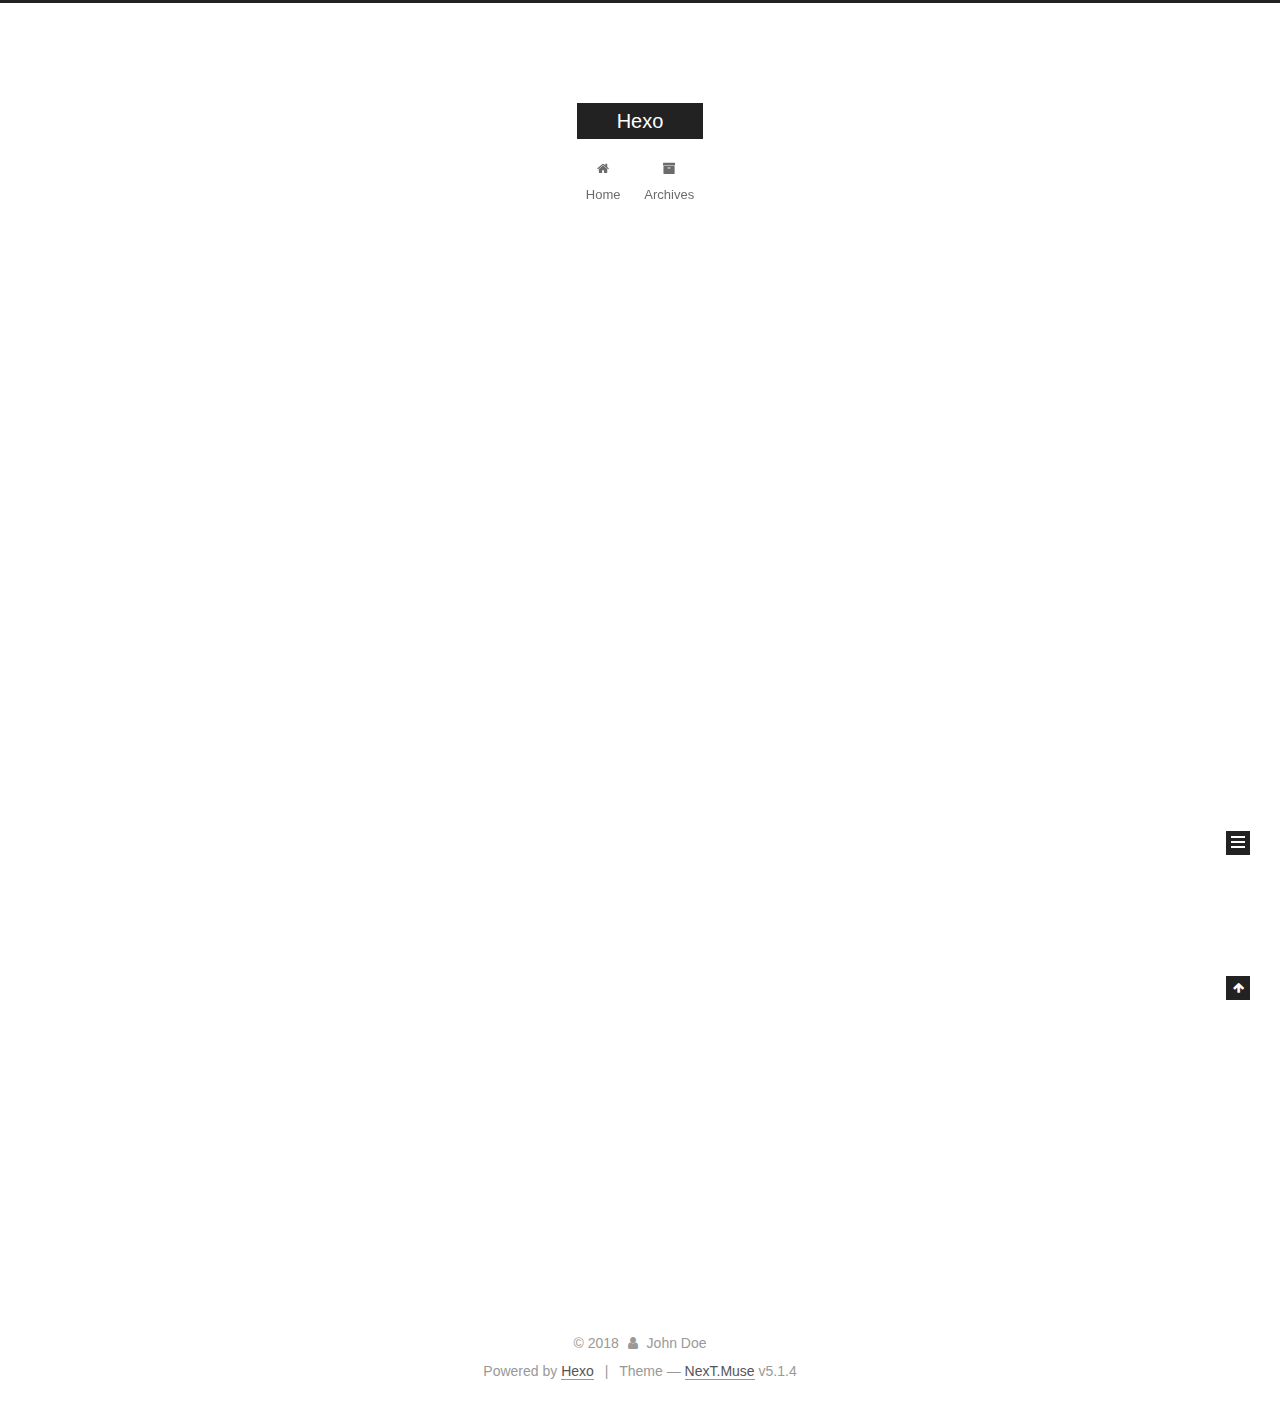
<file: index.html>
<!DOCTYPE html>



  


<html class="theme-next muse use-motion" lang="">
<head>
  <meta charset="UTF-8"/>
<meta http-equiv="X-UA-Compatible" content="IE=edge" />
<meta name="viewport" content="width=device-width, initial-scale=1, maximum-scale=1"/>
<meta name="theme-color" content="#222">









<meta http-equiv="Cache-Control" content="no-transform" />
<meta http-equiv="Cache-Control" content="no-siteapp" />
















  
  
  <link href="/lib/fancybox/source/jquery.fancybox.css?v=2.1.5" rel="stylesheet" type="text/css" />







<link href="/lib/font-awesome/css/font-awesome.min.css?v=4.6.2" rel="stylesheet" type="text/css" />

<link href="/css/main.css?v=5.1.4" rel="stylesheet" type="text/css" />


  <link rel="apple-touch-icon" sizes="180x180" href="/images/apple-touch-icon-next.png?v=5.1.4">


  <link rel="icon" type="image/png" sizes="32x32" href="/images/favicon-32x32-next.png?v=5.1.4">


  <link rel="icon" type="image/png" sizes="16x16" href="/images/favicon-16x16-next.png?v=5.1.4">


  <link rel="mask-icon" href="/images/logo.svg?v=5.1.4" color="#222">





  <meta name="keywords" content="Hexo, NexT" />










<meta property="og:type" content="website">
<meta property="og:title" content="Hexo">
<meta property="og:url" content="http://yoursite.com/index.html">
<meta property="og:site_name" content="Hexo">
<meta property="og:locale" content="default">
<meta name="twitter:card" content="summary">
<meta name="twitter:title" content="Hexo">



<script type="text/javascript" id="hexo.configurations">
  var NexT = window.NexT || {};
  var CONFIG = {
    root: '/',
    scheme: 'Muse',
    version: '5.1.4',
    sidebar: {"position":"left","display":"post","offset":12,"b2t":false,"scrollpercent":false,"onmobile":false},
    fancybox: true,
    tabs: true,
    motion: {"enable":true,"async":false,"transition":{"post_block":"fadeIn","post_header":"slideDownIn","post_body":"slideDownIn","coll_header":"slideLeftIn","sidebar":"slideUpIn"}},
    duoshuo: {
      userId: '0',
      author: 'Author'
    },
    algolia: {
      applicationID: '',
      apiKey: '',
      indexName: '',
      hits: {"per_page":10},
      labels: {"input_placeholder":"Search for Posts","hits_empty":"We didn't find any results for the search: ${query}","hits_stats":"${hits} results found in ${time} ms"}
    }
  };
</script>



  <link rel="canonical" href="http://yoursite.com/"/>





  <title>Hexo</title>
  








</head>

<body itemscope itemtype="http://schema.org/WebPage" lang="default">

  
  
    
  

  <div class="container sidebar-position-left 
  page-home">
    <div class="headband"></div>

    <header id="header" class="header" itemscope itemtype="http://schema.org/WPHeader">
      <div class="header-inner"><div class="site-brand-wrapper">
  <div class="site-meta ">
    

    <div class="custom-logo-site-title">
      <a href="/"  class="brand" rel="start">
        <span class="logo-line-before"><i></i></span>
        <span class="site-title">Hexo</span>
        <span class="logo-line-after"><i></i></span>
      </a>
    </div>
      
        <p class="site-subtitle"></p>
      
  </div>

  <div class="site-nav-toggle">
    <button>
      <span class="btn-bar"></span>
      <span class="btn-bar"></span>
      <span class="btn-bar"></span>
    </button>
  </div>
</div>

<nav class="site-nav">
  

  
    <ul id="menu" class="menu">
      
        
        <li class="menu-item menu-item-home">
          <a href="/" rel="section">
            
              <i class="menu-item-icon fa fa-fw fa-home"></i> <br />
            
            Home
          </a>
        </li>
      
        
        <li class="menu-item menu-item-archives">
          <a href="/archives/" rel="section">
            
              <i class="menu-item-icon fa fa-fw fa-archive"></i> <br />
            
            Archives
          </a>
        </li>
      

      
    </ul>
  

  
</nav>



 </div>
    </header>

    <main id="main" class="main">
      <div class="main-inner">
        <div class="content-wrap">
          <div id="content" class="content">
            
  <section id="posts" class="posts-expand">
    
      

  

  
  
  

  <article class="post post-type-normal" itemscope itemtype="http://schema.org/Article">
  
  
  
  <div class="post-block">
    <link itemprop="mainEntityOfPage" href="http://yoursite.com/2018/04/08/hello-world/">

    <span hidden itemprop="author" itemscope itemtype="http://schema.org/Person">
      <meta itemprop="name" content="John Doe">
      <meta itemprop="description" content="">
      <meta itemprop="image" content="/images/avatar.gif">
    </span>

    <span hidden itemprop="publisher" itemscope itemtype="http://schema.org/Organization">
      <meta itemprop="name" content="Hexo">
    </span>

    
      <header class="post-header">

        
        
          <h1 class="post-title" itemprop="name headline">
                
                <a class="post-title-link" href="/2018/04/08/hello-world/" itemprop="url">Hello World</a></h1>
        

        <div class="post-meta">
          <span class="post-time">
            
              <span class="post-meta-item-icon">
                <i class="fa fa-calendar-o"></i>
              </span>
              
                <span class="post-meta-item-text">Posted on</span>
              
              <time title="Post created" itemprop="dateCreated datePublished" datetime="2018-04-08T09:13:58+08:00">
                2018-04-08
              </time>
            

            

            
          </span>

          

          
            
          

          
          

          

          

          

        </div>
      </header>
    

    
    
    
    <div class="post-body" itemprop="articleBody">

      
      

      
        
          
            <p>Welcome to <a href="https://hexo.io/" target="_blank" rel="noopener">Hexo</a>! This is your very first post. Check <a href="https://hexo.io/docs/" target="_blank" rel="noopener">documentation</a> for more info. If you get any problems when using Hexo, you can find the answer in <a href="https://hexo.io/docs/troubleshooting.html" target="_blank" rel="noopener">troubleshooting</a> or you can ask me on <a href="https://github.com/hexojs/hexo/issues" target="_blank" rel="noopener">GitHub</a>.</p>
<h2 id="Quick-Start"><a href="#Quick-Start" class="headerlink" title="Quick Start"></a>Quick Start</h2><h3 id="Create-a-new-post"><a href="#Create-a-new-post" class="headerlink" title="Create a new post"></a>Create a new post</h3><figure class="highlight bash"><table><tr><td class="gutter"><pre><span class="line">1</span><br></pre></td><td class="code"><pre><span class="line">$ hexo new <span class="string">"My New Post"</span></span><br></pre></td></tr></table></figure>
<p>More info: <a href="https://hexo.io/docs/writing.html" target="_blank" rel="noopener">Writing</a></p>
<h3 id="Run-server"><a href="#Run-server" class="headerlink" title="Run server"></a>Run server</h3><figure class="highlight bash"><table><tr><td class="gutter"><pre><span class="line">1</span><br></pre></td><td class="code"><pre><span class="line">$ hexo server</span><br></pre></td></tr></table></figure>
<p>More info: <a href="https://hexo.io/docs/server.html" target="_blank" rel="noopener">Server</a></p>
<h3 id="Generate-static-files"><a href="#Generate-static-files" class="headerlink" title="Generate static files"></a>Generate static files</h3><figure class="highlight bash"><table><tr><td class="gutter"><pre><span class="line">1</span><br></pre></td><td class="code"><pre><span class="line">$ hexo generate</span><br></pre></td></tr></table></figure>
<p>More info: <a href="https://hexo.io/docs/generating.html" target="_blank" rel="noopener">Generating</a></p>
<h3 id="Deploy-to-remote-sites"><a href="#Deploy-to-remote-sites" class="headerlink" title="Deploy to remote sites"></a>Deploy to remote sites</h3><figure class="highlight bash"><table><tr><td class="gutter"><pre><span class="line">1</span><br></pre></td><td class="code"><pre><span class="line">$ hexo deploy</span><br></pre></td></tr></table></figure>
<p>More info: <a href="https://hexo.io/docs/deployment.html" target="_blank" rel="noopener">Deployment</a></p>

          
        
      
    </div>
    
    
    

    

    

    

    <footer class="post-footer">
      

      

      

      
      
        <div class="post-eof"></div>
      
    </footer>
  </div>
  
  
  
  </article>


    
  </section>

  


          </div>
          


          

        </div>
        
          
  
  <div class="sidebar-toggle">
    <div class="sidebar-toggle-line-wrap">
      <span class="sidebar-toggle-line sidebar-toggle-line-first"></span>
      <span class="sidebar-toggle-line sidebar-toggle-line-middle"></span>
      <span class="sidebar-toggle-line sidebar-toggle-line-last"></span>
    </div>
  </div>

  <aside id="sidebar" class="sidebar">
    
    <div class="sidebar-inner">

      

      

      <section class="site-overview-wrap sidebar-panel sidebar-panel-active">
        <div class="site-overview">
          <div class="site-author motion-element" itemprop="author" itemscope itemtype="http://schema.org/Person">
            
              <p class="site-author-name" itemprop="name">John Doe</p>
              <p class="site-description motion-element" itemprop="description"></p>
          </div>

          <nav class="site-state motion-element">

            
              <div class="site-state-item site-state-posts">
              
                <a href="/archives/">
              
                  <span class="site-state-item-count">1</span>
                  <span class="site-state-item-name">posts</span>
                </a>
              </div>
            

            

            

          </nav>

          

          

          
          

          
          

          

        </div>
      </section>

      

      

    </div>
  </aside>


        
      </div>
    </main>

    <footer id="footer" class="footer">
      <div class="footer-inner">
        <div class="copyright">&copy; <span itemprop="copyrightYear">2018</span>
  <span class="with-love">
    <i class="fa fa-user"></i>
  </span>
  <span class="author" itemprop="copyrightHolder">John Doe</span>

  
</div>


  <div class="powered-by">Powered by <a class="theme-link" target="_blank" href="https://hexo.io">Hexo</a></div>



  <span class="post-meta-divider">|</span>



  <div class="theme-info">Theme &mdash; <a class="theme-link" target="_blank" href="https://github.com/iissnan/hexo-theme-next">NexT.Muse</a> v5.1.4</div>




        







        
      </div>
    </footer>

    
      <div class="back-to-top">
        <i class="fa fa-arrow-up"></i>
        
      </div>
    

    

  </div>

  

<script type="text/javascript">
  if (Object.prototype.toString.call(window.Promise) !== '[object Function]') {
    window.Promise = null;
  }
</script>









  












  
  
    <script type="text/javascript" src="/lib/jquery/index.js?v=2.1.3"></script>
  

  
  
    <script type="text/javascript" src="/lib/fastclick/lib/fastclick.min.js?v=1.0.6"></script>
  

  
  
    <script type="text/javascript" src="/lib/jquery_lazyload/jquery.lazyload.js?v=1.9.7"></script>
  

  
  
    <script type="text/javascript" src="/lib/velocity/velocity.min.js?v=1.2.1"></script>
  

  
  
    <script type="text/javascript" src="/lib/velocity/velocity.ui.min.js?v=1.2.1"></script>
  

  
  
    <script type="text/javascript" src="/lib/fancybox/source/jquery.fancybox.pack.js?v=2.1.5"></script>
  


  


  <script type="text/javascript" src="/js/src/utils.js?v=5.1.4"></script>

  <script type="text/javascript" src="/js/src/motion.js?v=5.1.4"></script>



  
  

  

  


  <script type="text/javascript" src="/js/src/bootstrap.js?v=5.1.4"></script>



  


  




	





  





  












  





  

  

  

  
  

  

  

  

</body>
</html>
</file>
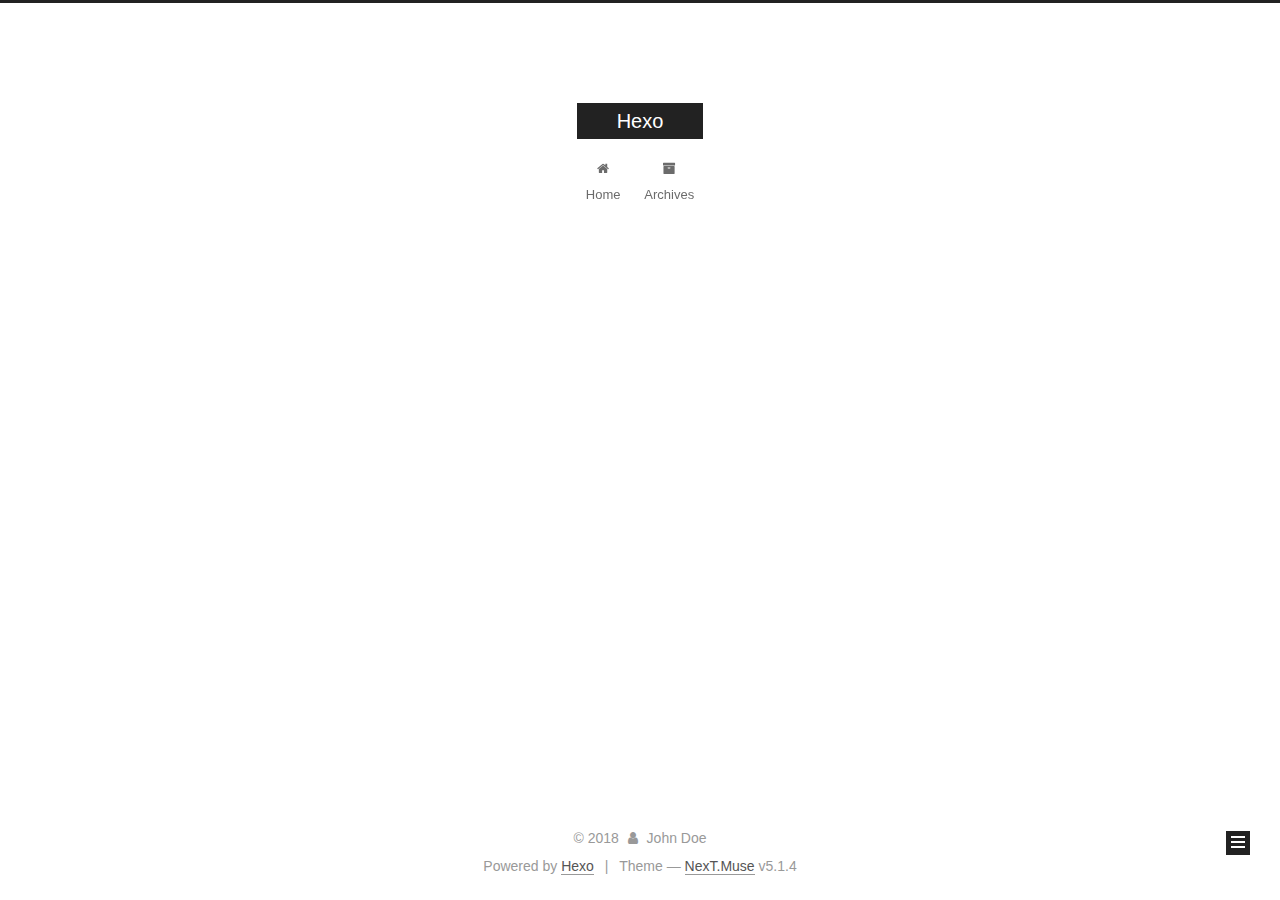
<file: archives/index.html>
<!DOCTYPE html>



  


<html class="theme-next muse use-motion" lang="">
<head>
  <meta charset="UTF-8"/>
<meta http-equiv="X-UA-Compatible" content="IE=edge" />
<meta name="viewport" content="width=device-width, initial-scale=1, maximum-scale=1"/>
<meta name="theme-color" content="#222">









<meta http-equiv="Cache-Control" content="no-transform" />
<meta http-equiv="Cache-Control" content="no-siteapp" />
















  
  
  <link href="/lib/fancybox/source/jquery.fancybox.css?v=2.1.5" rel="stylesheet" type="text/css" />







<link href="/lib/font-awesome/css/font-awesome.min.css?v=4.6.2" rel="stylesheet" type="text/css" />

<link href="/css/main.css?v=5.1.4" rel="stylesheet" type="text/css" />


  <link rel="apple-touch-icon" sizes="180x180" href="/images/apple-touch-icon-next.png?v=5.1.4">


  <link rel="icon" type="image/png" sizes="32x32" href="/images/favicon-32x32-next.png?v=5.1.4">


  <link rel="icon" type="image/png" sizes="16x16" href="/images/favicon-16x16-next.png?v=5.1.4">


  <link rel="mask-icon" href="/images/logo.svg?v=5.1.4" color="#222">





  <meta name="keywords" content="Hexo, NexT" />










<meta property="og:type" content="website">
<meta property="og:title" content="Hexo">
<meta property="og:url" content="http://yoursite.com/archives/index.html">
<meta property="og:site_name" content="Hexo">
<meta property="og:locale" content="default">
<meta name="twitter:card" content="summary">
<meta name="twitter:title" content="Hexo">



<script type="text/javascript" id="hexo.configurations">
  var NexT = window.NexT || {};
  var CONFIG = {
    root: '/',
    scheme: 'Muse',
    version: '5.1.4',
    sidebar: {"position":"left","display":"post","offset":12,"b2t":false,"scrollpercent":false,"onmobile":false},
    fancybox: true,
    tabs: true,
    motion: {"enable":true,"async":false,"transition":{"post_block":"fadeIn","post_header":"slideDownIn","post_body":"slideDownIn","coll_header":"slideLeftIn","sidebar":"slideUpIn"}},
    duoshuo: {
      userId: '0',
      author: 'Author'
    },
    algolia: {
      applicationID: '',
      apiKey: '',
      indexName: '',
      hits: {"per_page":10},
      labels: {"input_placeholder":"Search for Posts","hits_empty":"We didn't find any results for the search: ${query}","hits_stats":"${hits} results found in ${time} ms"}
    }
  };
</script>



  <link rel="canonical" href="http://yoursite.com/archives/"/>





  <title>Archive | Hexo</title>
  








</head>

<body itemscope itemtype="http://schema.org/WebPage" lang="default">

  
  
    
  

  <div class="container sidebar-position-left page-archive">
    <div class="headband"></div>

    <header id="header" class="header" itemscope itemtype="http://schema.org/WPHeader">
      <div class="header-inner"><div class="site-brand-wrapper">
  <div class="site-meta ">
    

    <div class="custom-logo-site-title">
      <a href="/"  class="brand" rel="start">
        <span class="logo-line-before"><i></i></span>
        <span class="site-title">Hexo</span>
        <span class="logo-line-after"><i></i></span>
      </a>
    </div>
      
        <p class="site-subtitle"></p>
      
  </div>

  <div class="site-nav-toggle">
    <button>
      <span class="btn-bar"></span>
      <span class="btn-bar"></span>
      <span class="btn-bar"></span>
    </button>
  </div>
</div>

<nav class="site-nav">
  

  
    <ul id="menu" class="menu">
      
        
        <li class="menu-item menu-item-home">
          <a href="/" rel="section">
            
              <i class="menu-item-icon fa fa-fw fa-home"></i> <br />
            
            Home
          </a>
        </li>
      
        
        <li class="menu-item menu-item-archives">
          <a href="/archives/" rel="section">
            
              <i class="menu-item-icon fa fa-fw fa-archive"></i> <br />
            
            Archives
          </a>
        </li>
      

      
    </ul>
  

  
</nav>



 </div>
    </header>

    <main id="main" class="main">
      <div class="main-inner">
        <div class="content-wrap">
          <div id="content" class="content">
            

  
  
  
  <div class="post-block archive">
    <div id="posts" class="posts-collapse">
      <span class="archive-move-on"></span>

      <span class="archive-page-counter">
        
        
        
          
        
        Um..! 1 post. Keep on posting.
      </span>

      

        
        
        

        
          
          <div class="collection-title">
            <h1 class="archive-year" id="archive-year-2018">2018</h1>
          </div>
        
        

        

  <article class="post post-type-normal" itemscope itemtype="http://schema.org/Article">
    <header class="post-header">

      <h2 class="post-title">
        
            <a class="post-title-link" href="/2018/04/08/hello-world/" itemprop="url">
              
                <span itemprop="name">Hello World</span>
              
            </a>
        
      </h2>

      <div class="post-meta">
        <time class="post-time" itemprop="dateCreated"
              datetime="2018-04-08T09:13:58+08:00"
              content="2018-04-08" >
          04-08
        </time>
      </div>

    </header>
  </article>



      

    </div>
  </div>
  
  
  

  



          </div>
          


          

        </div>
        
          
  
  <div class="sidebar-toggle">
    <div class="sidebar-toggle-line-wrap">
      <span class="sidebar-toggle-line sidebar-toggle-line-first"></span>
      <span class="sidebar-toggle-line sidebar-toggle-line-middle"></span>
      <span class="sidebar-toggle-line sidebar-toggle-line-last"></span>
    </div>
  </div>

  <aside id="sidebar" class="sidebar">
    
    <div class="sidebar-inner">

      

      

      <section class="site-overview-wrap sidebar-panel sidebar-panel-active">
        <div class="site-overview">
          <div class="site-author motion-element" itemprop="author" itemscope itemtype="http://schema.org/Person">
            
              <p class="site-author-name" itemprop="name">John Doe</p>
              <p class="site-description motion-element" itemprop="description"></p>
          </div>

          <nav class="site-state motion-element">

            
              <div class="site-state-item site-state-posts">
              
                <a href="/archives/">
              
                  <span class="site-state-item-count">1</span>
                  <span class="site-state-item-name">posts</span>
                </a>
              </div>
            

            

            

          </nav>

          

          

          
          

          
          

          

        </div>
      </section>

      

      

    </div>
  </aside>


        
      </div>
    </main>

    <footer id="footer" class="footer">
      <div class="footer-inner">
        <div class="copyright">&copy; <span itemprop="copyrightYear">2018</span>
  <span class="with-love">
    <i class="fa fa-user"></i>
  </span>
  <span class="author" itemprop="copyrightHolder">John Doe</span>

  
</div>


  <div class="powered-by">Powered by <a class="theme-link" target="_blank" href="https://hexo.io">Hexo</a></div>



  <span class="post-meta-divider">|</span>



  <div class="theme-info">Theme &mdash; <a class="theme-link" target="_blank" href="https://github.com/iissnan/hexo-theme-next">NexT.Muse</a> v5.1.4</div>




        







        
      </div>
    </footer>

    
      <div class="back-to-top">
        <i class="fa fa-arrow-up"></i>
        
      </div>
    

    

  </div>

  

<script type="text/javascript">
  if (Object.prototype.toString.call(window.Promise) !== '[object Function]') {
    window.Promise = null;
  }
</script>









  












  
  
    <script type="text/javascript" src="/lib/jquery/index.js?v=2.1.3"></script>
  

  
  
    <script type="text/javascript" src="/lib/fastclick/lib/fastclick.min.js?v=1.0.6"></script>
  

  
  
    <script type="text/javascript" src="/lib/jquery_lazyload/jquery.lazyload.js?v=1.9.7"></script>
  

  
  
    <script type="text/javascript" src="/lib/velocity/velocity.min.js?v=1.2.1"></script>
  

  
  
    <script type="text/javascript" src="/lib/velocity/velocity.ui.min.js?v=1.2.1"></script>
  

  
  
    <script type="text/javascript" src="/lib/fancybox/source/jquery.fancybox.pack.js?v=2.1.5"></script>
  


  


  <script type="text/javascript" src="/js/src/utils.js?v=5.1.4"></script>

  <script type="text/javascript" src="/js/src/motion.js?v=5.1.4"></script>



  
  

  

  


  <script type="text/javascript" src="/js/src/bootstrap.js?v=5.1.4"></script>



  


  




	





  





  












  





  

  

  

  
  

  

  

  

</body>
</html>
</file>
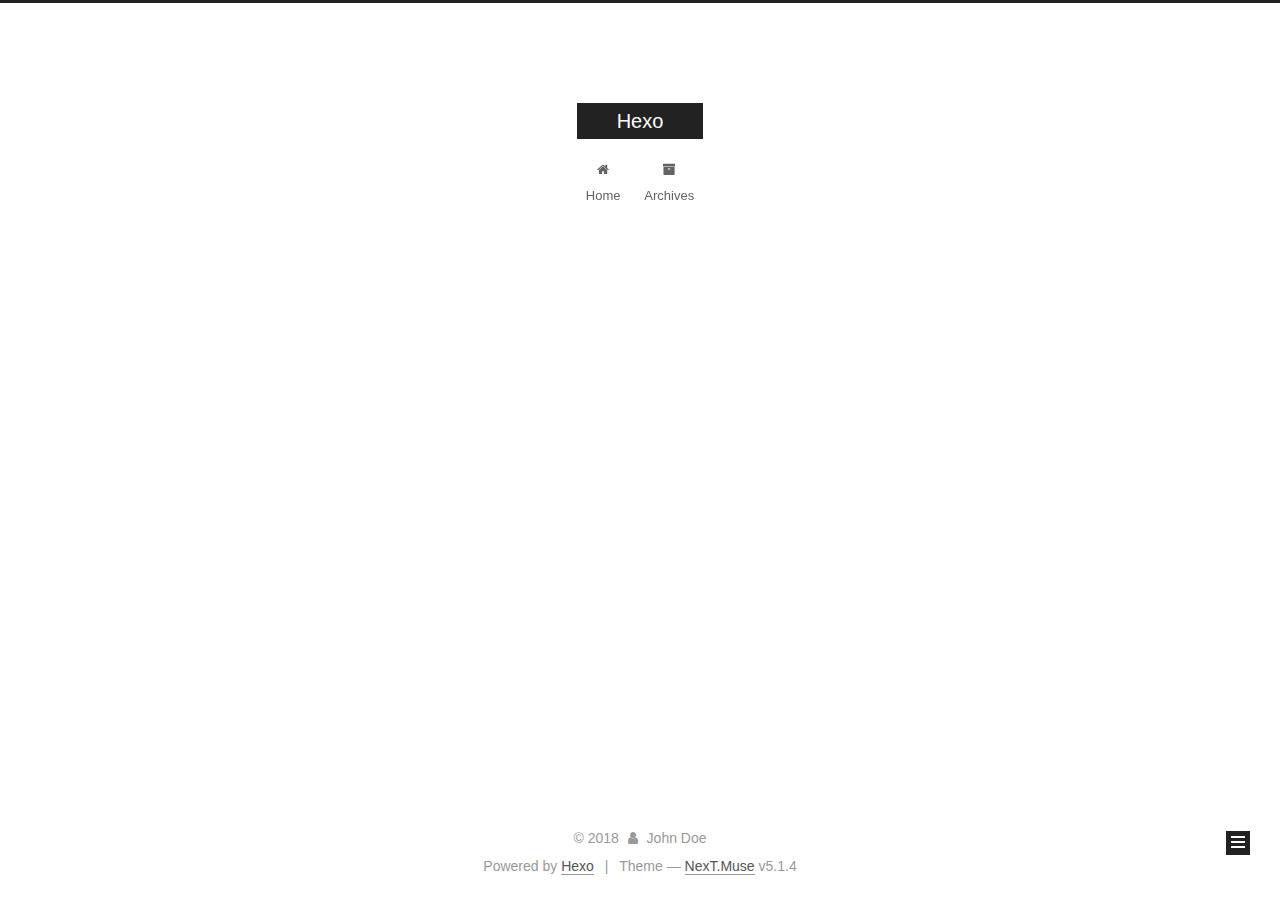
<file: archives/2018/index.html>
<!DOCTYPE html>



  


<html class="theme-next muse use-motion" lang="">
<head>
  <meta charset="UTF-8"/>
<meta http-equiv="X-UA-Compatible" content="IE=edge" />
<meta name="viewport" content="width=device-width, initial-scale=1, maximum-scale=1"/>
<meta name="theme-color" content="#222">









<meta http-equiv="Cache-Control" content="no-transform" />
<meta http-equiv="Cache-Control" content="no-siteapp" />
















  
  
  <link href="/lib/fancybox/source/jquery.fancybox.css?v=2.1.5" rel="stylesheet" type="text/css" />







<link href="/lib/font-awesome/css/font-awesome.min.css?v=4.6.2" rel="stylesheet" type="text/css" />

<link href="/css/main.css?v=5.1.4" rel="stylesheet" type="text/css" />


  <link rel="apple-touch-icon" sizes="180x180" href="/images/apple-touch-icon-next.png?v=5.1.4">


  <link rel="icon" type="image/png" sizes="32x32" href="/images/favicon-32x32-next.png?v=5.1.4">


  <link rel="icon" type="image/png" sizes="16x16" href="/images/favicon-16x16-next.png?v=5.1.4">


  <link rel="mask-icon" href="/images/logo.svg?v=5.1.4" color="#222">





  <meta name="keywords" content="Hexo, NexT" />










<meta property="og:type" content="website">
<meta property="og:title" content="Hexo">
<meta property="og:url" content="http://yoursite.com/archives/2018/index.html">
<meta property="og:site_name" content="Hexo">
<meta property="og:locale" content="default">
<meta name="twitter:card" content="summary">
<meta name="twitter:title" content="Hexo">



<script type="text/javascript" id="hexo.configurations">
  var NexT = window.NexT || {};
  var CONFIG = {
    root: '/',
    scheme: 'Muse',
    version: '5.1.4',
    sidebar: {"position":"left","display":"post","offset":12,"b2t":false,"scrollpercent":false,"onmobile":false},
    fancybox: true,
    tabs: true,
    motion: {"enable":true,"async":false,"transition":{"post_block":"fadeIn","post_header":"slideDownIn","post_body":"slideDownIn","coll_header":"slideLeftIn","sidebar":"slideUpIn"}},
    duoshuo: {
      userId: '0',
      author: 'Author'
    },
    algolia: {
      applicationID: '',
      apiKey: '',
      indexName: '',
      hits: {"per_page":10},
      labels: {"input_placeholder":"Search for Posts","hits_empty":"We didn't find any results for the search: ${query}","hits_stats":"${hits} results found in ${time} ms"}
    }
  };
</script>



  <link rel="canonical" href="http://yoursite.com/archives/2018/"/>





  <title>Archive | Hexo</title>
  








</head>

<body itemscope itemtype="http://schema.org/WebPage" lang="default">

  
  
    
  

  <div class="container sidebar-position-left page-archive">
    <div class="headband"></div>

    <header id="header" class="header" itemscope itemtype="http://schema.org/WPHeader">
      <div class="header-inner"><div class="site-brand-wrapper">
  <div class="site-meta ">
    

    <div class="custom-logo-site-title">
      <a href="/"  class="brand" rel="start">
        <span class="logo-line-before"><i></i></span>
        <span class="site-title">Hexo</span>
        <span class="logo-line-after"><i></i></span>
      </a>
    </div>
      
        <p class="site-subtitle"></p>
      
  </div>

  <div class="site-nav-toggle">
    <button>
      <span class="btn-bar"></span>
      <span class="btn-bar"></span>
      <span class="btn-bar"></span>
    </button>
  </div>
</div>

<nav class="site-nav">
  

  
    <ul id="menu" class="menu">
      
        
        <li class="menu-item menu-item-home">
          <a href="/" rel="section">
            
              <i class="menu-item-icon fa fa-fw fa-home"></i> <br />
            
            Home
          </a>
        </li>
      
        
        <li class="menu-item menu-item-archives">
          <a href="/archives/" rel="section">
            
              <i class="menu-item-icon fa fa-fw fa-archive"></i> <br />
            
            Archives
          </a>
        </li>
      

      
    </ul>
  

  
</nav>



 </div>
    </header>

    <main id="main" class="main">
      <div class="main-inner">
        <div class="content-wrap">
          <div id="content" class="content">
            

  
  
  
  <div class="post-block archive">
    <div id="posts" class="posts-collapse">
      <span class="archive-move-on"></span>

      <span class="archive-page-counter">
        
        
        
          
        
        Um..! 1 post. Keep on posting.
      </span>

      

        
        
        

        
          
          <div class="collection-title">
            <h1 class="archive-year" id="archive-year-2018">2018</h1>
          </div>
        
        

        

  <article class="post post-type-normal" itemscope itemtype="http://schema.org/Article">
    <header class="post-header">

      <h2 class="post-title">
        
            <a class="post-title-link" href="/2018/04/08/hello-world/" itemprop="url">
              
                <span itemprop="name">Hello World</span>
              
            </a>
        
      </h2>

      <div class="post-meta">
        <time class="post-time" itemprop="dateCreated"
              datetime="2018-04-08T09:13:58+08:00"
              content="2018-04-08" >
          04-08
        </time>
      </div>

    </header>
  </article>



      

    </div>
  </div>
  
  
  

  



          </div>
          


          

        </div>
        
          
  
  <div class="sidebar-toggle">
    <div class="sidebar-toggle-line-wrap">
      <span class="sidebar-toggle-line sidebar-toggle-line-first"></span>
      <span class="sidebar-toggle-line sidebar-toggle-line-middle"></span>
      <span class="sidebar-toggle-line sidebar-toggle-line-last"></span>
    </div>
  </div>

  <aside id="sidebar" class="sidebar">
    
    <div class="sidebar-inner">

      

      

      <section class="site-overview-wrap sidebar-panel sidebar-panel-active">
        <div class="site-overview">
          <div class="site-author motion-element" itemprop="author" itemscope itemtype="http://schema.org/Person">
            
              <p class="site-author-name" itemprop="name">John Doe</p>
              <p class="site-description motion-element" itemprop="description"></p>
          </div>

          <nav class="site-state motion-element">

            
              <div class="site-state-item site-state-posts">
              
                <a href="/archives/">
              
                  <span class="site-state-item-count">1</span>
                  <span class="site-state-item-name">posts</span>
                </a>
              </div>
            

            

            

          </nav>

          

          

          
          

          
          

          

        </div>
      </section>

      

      

    </div>
  </aside>


        
      </div>
    </main>

    <footer id="footer" class="footer">
      <div class="footer-inner">
        <div class="copyright">&copy; <span itemprop="copyrightYear">2018</span>
  <span class="with-love">
    <i class="fa fa-user"></i>
  </span>
  <span class="author" itemprop="copyrightHolder">John Doe</span>

  
</div>


  <div class="powered-by">Powered by <a class="theme-link" target="_blank" href="https://hexo.io">Hexo</a></div>



  <span class="post-meta-divider">|</span>



  <div class="theme-info">Theme &mdash; <a class="theme-link" target="_blank" href="https://github.com/iissnan/hexo-theme-next">NexT.Muse</a> v5.1.4</div>




        







        
      </div>
    </footer>

    
      <div class="back-to-top">
        <i class="fa fa-arrow-up"></i>
        
      </div>
    

    

  </div>

  

<script type="text/javascript">
  if (Object.prototype.toString.call(window.Promise) !== '[object Function]') {
    window.Promise = null;
  }
</script>









  












  
  
    <script type="text/javascript" src="/lib/jquery/index.js?v=2.1.3"></script>
  

  
  
    <script type="text/javascript" src="/lib/fastclick/lib/fastclick.min.js?v=1.0.6"></script>
  

  
  
    <script type="text/javascript" src="/lib/jquery_lazyload/jquery.lazyload.js?v=1.9.7"></script>
  

  
  
    <script type="text/javascript" src="/lib/velocity/velocity.min.js?v=1.2.1"></script>
  

  
  
    <script type="text/javascript" src="/lib/velocity/velocity.ui.min.js?v=1.2.1"></script>
  

  
  
    <script type="text/javascript" src="/lib/fancybox/source/jquery.fancybox.pack.js?v=2.1.5"></script>
  


  


  <script type="text/javascript" src="/js/src/utils.js?v=5.1.4"></script>

  <script type="text/javascript" src="/js/src/motion.js?v=5.1.4"></script>



  
  

  

  


  <script type="text/javascript" src="/js/src/bootstrap.js?v=5.1.4"></script>



  


  




	





  





  












  





  

  

  

  
  

  

  

  

</body>
</html>
</file>
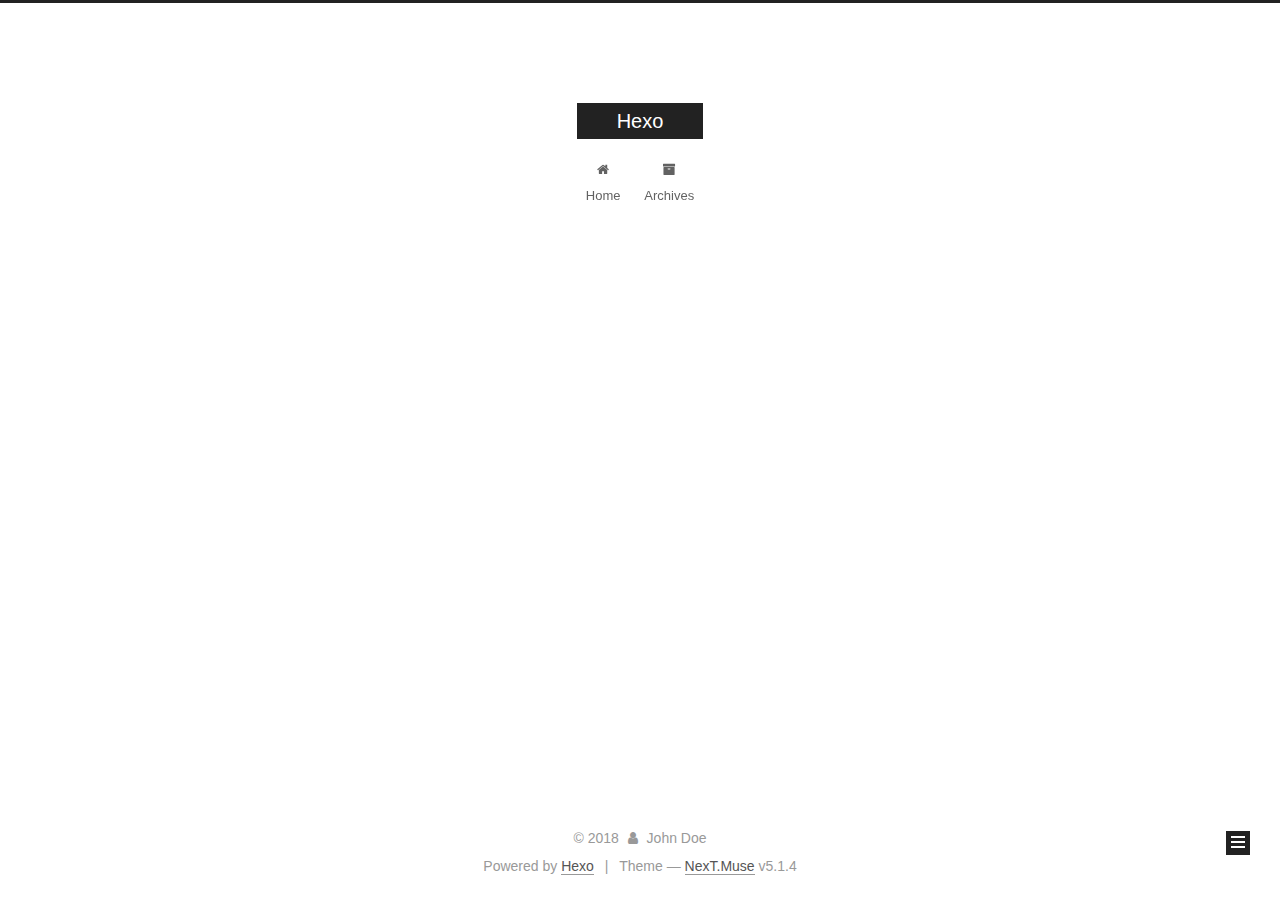
<file: archives/2018/04/index.html>
<!DOCTYPE html>



  


<html class="theme-next muse use-motion" lang="">
<head>
  <meta charset="UTF-8"/>
<meta http-equiv="X-UA-Compatible" content="IE=edge" />
<meta name="viewport" content="width=device-width, initial-scale=1, maximum-scale=1"/>
<meta name="theme-color" content="#222">









<meta http-equiv="Cache-Control" content="no-transform" />
<meta http-equiv="Cache-Control" content="no-siteapp" />
















  
  
  <link href="/lib/fancybox/source/jquery.fancybox.css?v=2.1.5" rel="stylesheet" type="text/css" />







<link href="/lib/font-awesome/css/font-awesome.min.css?v=4.6.2" rel="stylesheet" type="text/css" />

<link href="/css/main.css?v=5.1.4" rel="stylesheet" type="text/css" />


  <link rel="apple-touch-icon" sizes="180x180" href="/images/apple-touch-icon-next.png?v=5.1.4">


  <link rel="icon" type="image/png" sizes="32x32" href="/images/favicon-32x32-next.png?v=5.1.4">


  <link rel="icon" type="image/png" sizes="16x16" href="/images/favicon-16x16-next.png?v=5.1.4">


  <link rel="mask-icon" href="/images/logo.svg?v=5.1.4" color="#222">





  <meta name="keywords" content="Hexo, NexT" />










<meta property="og:type" content="website">
<meta property="og:title" content="Hexo">
<meta property="og:url" content="http://yoursite.com/archives/2018/04/index.html">
<meta property="og:site_name" content="Hexo">
<meta property="og:locale" content="default">
<meta name="twitter:card" content="summary">
<meta name="twitter:title" content="Hexo">



<script type="text/javascript" id="hexo.configurations">
  var NexT = window.NexT || {};
  var CONFIG = {
    root: '/',
    scheme: 'Muse',
    version: '5.1.4',
    sidebar: {"position":"left","display":"post","offset":12,"b2t":false,"scrollpercent":false,"onmobile":false},
    fancybox: true,
    tabs: true,
    motion: {"enable":true,"async":false,"transition":{"post_block":"fadeIn","post_header":"slideDownIn","post_body":"slideDownIn","coll_header":"slideLeftIn","sidebar":"slideUpIn"}},
    duoshuo: {
      userId: '0',
      author: 'Author'
    },
    algolia: {
      applicationID: '',
      apiKey: '',
      indexName: '',
      hits: {"per_page":10},
      labels: {"input_placeholder":"Search for Posts","hits_empty":"We didn't find any results for the search: ${query}","hits_stats":"${hits} results found in ${time} ms"}
    }
  };
</script>



  <link rel="canonical" href="http://yoursite.com/archives/2018/04/"/>





  <title>Archive | Hexo</title>
  








</head>

<body itemscope itemtype="http://schema.org/WebPage" lang="default">

  
  
    
  

  <div class="container sidebar-position-left page-archive">
    <div class="headband"></div>

    <header id="header" class="header" itemscope itemtype="http://schema.org/WPHeader">
      <div class="header-inner"><div class="site-brand-wrapper">
  <div class="site-meta ">
    

    <div class="custom-logo-site-title">
      <a href="/"  class="brand" rel="start">
        <span class="logo-line-before"><i></i></span>
        <span class="site-title">Hexo</span>
        <span class="logo-line-after"><i></i></span>
      </a>
    </div>
      
        <p class="site-subtitle"></p>
      
  </div>

  <div class="site-nav-toggle">
    <button>
      <span class="btn-bar"></span>
      <span class="btn-bar"></span>
      <span class="btn-bar"></span>
    </button>
  </div>
</div>

<nav class="site-nav">
  

  
    <ul id="menu" class="menu">
      
        
        <li class="menu-item menu-item-home">
          <a href="/" rel="section">
            
              <i class="menu-item-icon fa fa-fw fa-home"></i> <br />
            
            Home
          </a>
        </li>
      
        
        <li class="menu-item menu-item-archives">
          <a href="/archives/" rel="section">
            
              <i class="menu-item-icon fa fa-fw fa-archive"></i> <br />
            
            Archives
          </a>
        </li>
      

      
    </ul>
  

  
</nav>



 </div>
    </header>

    <main id="main" class="main">
      <div class="main-inner">
        <div class="content-wrap">
          <div id="content" class="content">
            

  
  
  
  <div class="post-block archive">
    <div id="posts" class="posts-collapse">
      <span class="archive-move-on"></span>

      <span class="archive-page-counter">
        
        
        
          
        
        Um..! 1 post. Keep on posting.
      </span>

      

        
        
        

        
          
          <div class="collection-title">
            <h1 class="archive-year" id="archive-year-2018">2018</h1>
          </div>
        
        

        

  <article class="post post-type-normal" itemscope itemtype="http://schema.org/Article">
    <header class="post-header">

      <h2 class="post-title">
        
            <a class="post-title-link" href="/2018/04/08/hello-world/" itemprop="url">
              
                <span itemprop="name">Hello World</span>
              
            </a>
        
      </h2>

      <div class="post-meta">
        <time class="post-time" itemprop="dateCreated"
              datetime="2018-04-08T09:13:58+08:00"
              content="2018-04-08" >
          04-08
        </time>
      </div>

    </header>
  </article>



      

    </div>
  </div>
  
  
  

  



          </div>
          


          

        </div>
        
          
  
  <div class="sidebar-toggle">
    <div class="sidebar-toggle-line-wrap">
      <span class="sidebar-toggle-line sidebar-toggle-line-first"></span>
      <span class="sidebar-toggle-line sidebar-toggle-line-middle"></span>
      <span class="sidebar-toggle-line sidebar-toggle-line-last"></span>
    </div>
  </div>

  <aside id="sidebar" class="sidebar">
    
    <div class="sidebar-inner">

      

      

      <section class="site-overview-wrap sidebar-panel sidebar-panel-active">
        <div class="site-overview">
          <div class="site-author motion-element" itemprop="author" itemscope itemtype="http://schema.org/Person">
            
              <p class="site-author-name" itemprop="name">John Doe</p>
              <p class="site-description motion-element" itemprop="description"></p>
          </div>

          <nav class="site-state motion-element">

            
              <div class="site-state-item site-state-posts">
              
                <a href="/archives/">
              
                  <span class="site-state-item-count">1</span>
                  <span class="site-state-item-name">posts</span>
                </a>
              </div>
            

            

            

          </nav>

          

          

          
          

          
          

          

        </div>
      </section>

      

      

    </div>
  </aside>


        
      </div>
    </main>

    <footer id="footer" class="footer">
      <div class="footer-inner">
        <div class="copyright">&copy; <span itemprop="copyrightYear">2018</span>
  <span class="with-love">
    <i class="fa fa-user"></i>
  </span>
  <span class="author" itemprop="copyrightHolder">John Doe</span>

  
</div>


  <div class="powered-by">Powered by <a class="theme-link" target="_blank" href="https://hexo.io">Hexo</a></div>



  <span class="post-meta-divider">|</span>



  <div class="theme-info">Theme &mdash; <a class="theme-link" target="_blank" href="https://github.com/iissnan/hexo-theme-next">NexT.Muse</a> v5.1.4</div>




        







        
      </div>
    </footer>

    
      <div class="back-to-top">
        <i class="fa fa-arrow-up"></i>
        
      </div>
    

    

  </div>

  

<script type="text/javascript">
  if (Object.prototype.toString.call(window.Promise) !== '[object Function]') {
    window.Promise = null;
  }
</script>









  












  
  
    <script type="text/javascript" src="/lib/jquery/index.js?v=2.1.3"></script>
  

  
  
    <script type="text/javascript" src="/lib/fastclick/lib/fastclick.min.js?v=1.0.6"></script>
  

  
  
    <script type="text/javascript" src="/lib/jquery_lazyload/jquery.lazyload.js?v=1.9.7"></script>
  

  
  
    <script type="text/javascript" src="/lib/velocity/velocity.min.js?v=1.2.1"></script>
  

  
  
    <script type="text/javascript" src="/lib/velocity/velocity.ui.min.js?v=1.2.1"></script>
  

  
  
    <script type="text/javascript" src="/lib/fancybox/source/jquery.fancybox.pack.js?v=2.1.5"></script>
  


  


  <script type="text/javascript" src="/js/src/utils.js?v=5.1.4"></script>

  <script type="text/javascript" src="/js/src/motion.js?v=5.1.4"></script>



  
  

  

  


  <script type="text/javascript" src="/js/src/bootstrap.js?v=5.1.4"></script>



  


  




	





  





  












  





  

  

  

  
  

  

  

  

</body>
</html>
</file>
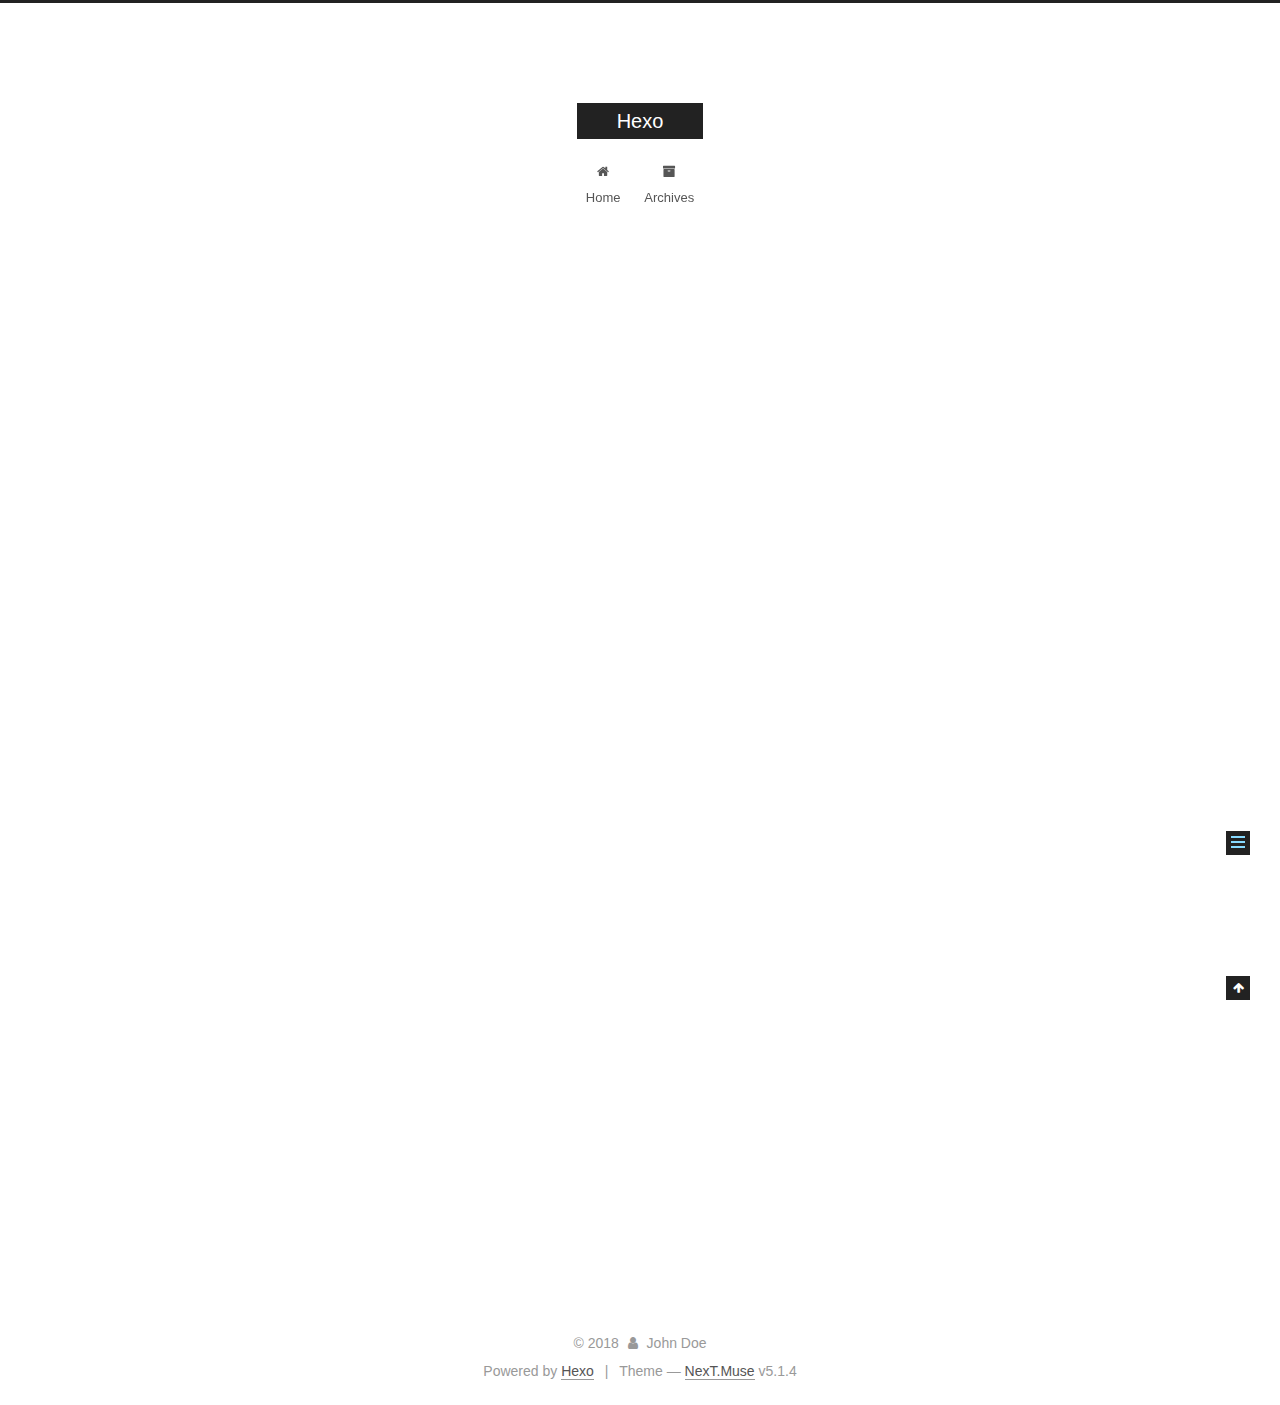
<file: 2018/04/08/hello-world/index.html>
<!DOCTYPE html>



  


<html class="theme-next muse use-motion" lang="">
<head>
  <meta charset="UTF-8"/>
<meta http-equiv="X-UA-Compatible" content="IE=edge" />
<meta name="viewport" content="width=device-width, initial-scale=1, maximum-scale=1"/>
<meta name="theme-color" content="#222">









<meta http-equiv="Cache-Control" content="no-transform" />
<meta http-equiv="Cache-Control" content="no-siteapp" />
















  
  
  <link href="/lib/fancybox/source/jquery.fancybox.css?v=2.1.5" rel="stylesheet" type="text/css" />







<link href="/lib/font-awesome/css/font-awesome.min.css?v=4.6.2" rel="stylesheet" type="text/css" />

<link href="/css/main.css?v=5.1.4" rel="stylesheet" type="text/css" />


  <link rel="apple-touch-icon" sizes="180x180" href="/images/apple-touch-icon-next.png?v=5.1.4">


  <link rel="icon" type="image/png" sizes="32x32" href="/images/favicon-32x32-next.png?v=5.1.4">


  <link rel="icon" type="image/png" sizes="16x16" href="/images/favicon-16x16-next.png?v=5.1.4">


  <link rel="mask-icon" href="/images/logo.svg?v=5.1.4" color="#222">





  <meta name="keywords" content="Hexo, NexT" />










<meta name="description" content="Welcome to Hexo! This is your very first post. Check documentation for more info. If you get any problems when using Hexo, you can find the answer in troubleshooting or you can ask me on GitHub. Quick">
<meta property="og:type" content="article">
<meta property="og:title" content="Hello World">
<meta property="og:url" content="http://yoursite.com/2018/04/08/hello-world/index.html">
<meta property="og:site_name" content="Hexo">
<meta property="og:description" content="Welcome to Hexo! This is your very first post. Check documentation for more info. If you get any problems when using Hexo, you can find the answer in troubleshooting or you can ask me on GitHub. Quick">
<meta property="og:locale" content="default">
<meta property="og:updated_time" content="2018-04-08T01:13:58.472Z">
<meta name="twitter:card" content="summary">
<meta name="twitter:title" content="Hello World">
<meta name="twitter:description" content="Welcome to Hexo! This is your very first post. Check documentation for more info. If you get any problems when using Hexo, you can find the answer in troubleshooting or you can ask me on GitHub. Quick">



<script type="text/javascript" id="hexo.configurations">
  var NexT = window.NexT || {};
  var CONFIG = {
    root: '/',
    scheme: 'Muse',
    version: '5.1.4',
    sidebar: {"position":"left","display":"post","offset":12,"b2t":false,"scrollpercent":false,"onmobile":false},
    fancybox: true,
    tabs: true,
    motion: {"enable":true,"async":false,"transition":{"post_block":"fadeIn","post_header":"slideDownIn","post_body":"slideDownIn","coll_header":"slideLeftIn","sidebar":"slideUpIn"}},
    duoshuo: {
      userId: '0',
      author: 'Author'
    },
    algolia: {
      applicationID: '',
      apiKey: '',
      indexName: '',
      hits: {"per_page":10},
      labels: {"input_placeholder":"Search for Posts","hits_empty":"We didn't find any results for the search: ${query}","hits_stats":"${hits} results found in ${time} ms"}
    }
  };
</script>



  <link rel="canonical" href="http://yoursite.com/2018/04/08/hello-world/"/>





  <title>Hello World | Hexo</title>
  








</head>

<body itemscope itemtype="http://schema.org/WebPage" lang="default">

  
  
    
  

  <div class="container sidebar-position-left page-post-detail">
    <div class="headband"></div>

    <header id="header" class="header" itemscope itemtype="http://schema.org/WPHeader">
      <div class="header-inner"><div class="site-brand-wrapper">
  <div class="site-meta ">
    

    <div class="custom-logo-site-title">
      <a href="/"  class="brand" rel="start">
        <span class="logo-line-before"><i></i></span>
        <span class="site-title">Hexo</span>
        <span class="logo-line-after"><i></i></span>
      </a>
    </div>
      
        <p class="site-subtitle"></p>
      
  </div>

  <div class="site-nav-toggle">
    <button>
      <span class="btn-bar"></span>
      <span class="btn-bar"></span>
      <span class="btn-bar"></span>
    </button>
  </div>
</div>

<nav class="site-nav">
  

  
    <ul id="menu" class="menu">
      
        
        <li class="menu-item menu-item-home">
          <a href="/" rel="section">
            
              <i class="menu-item-icon fa fa-fw fa-home"></i> <br />
            
            Home
          </a>
        </li>
      
        
        <li class="menu-item menu-item-archives">
          <a href="/archives/" rel="section">
            
              <i class="menu-item-icon fa fa-fw fa-archive"></i> <br />
            
            Archives
          </a>
        </li>
      

      
    </ul>
  

  
</nav>



 </div>
    </header>

    <main id="main" class="main">
      <div class="main-inner">
        <div class="content-wrap">
          <div id="content" class="content">
            

  <div id="posts" class="posts-expand">
    

  

  
  
  

  <article class="post post-type-normal" itemscope itemtype="http://schema.org/Article">
  
  
  
  <div class="post-block">
    <link itemprop="mainEntityOfPage" href="http://yoursite.com/2018/04/08/hello-world/">

    <span hidden itemprop="author" itemscope itemtype="http://schema.org/Person">
      <meta itemprop="name" content="John Doe">
      <meta itemprop="description" content="">
      <meta itemprop="image" content="/images/avatar.gif">
    </span>

    <span hidden itemprop="publisher" itemscope itemtype="http://schema.org/Organization">
      <meta itemprop="name" content="Hexo">
    </span>

    
      <header class="post-header">

        
        
          <h1 class="post-title" itemprop="name headline">Hello World</h1>
        

        <div class="post-meta">
          <span class="post-time">
            
              <span class="post-meta-item-icon">
                <i class="fa fa-calendar-o"></i>
              </span>
              
                <span class="post-meta-item-text">Posted on</span>
              
              <time title="Post created" itemprop="dateCreated datePublished" datetime="2018-04-08T09:13:58+08:00">
                2018-04-08
              </time>
            

            

            
          </span>

          

          
            
          

          
          

          

          

          

        </div>
      </header>
    

    
    
    
    <div class="post-body" itemprop="articleBody">

      
      

      
        <p>Welcome to <a href="https://hexo.io/" target="_blank" rel="noopener">Hexo</a>! This is your very first post. Check <a href="https://hexo.io/docs/" target="_blank" rel="noopener">documentation</a> for more info. If you get any problems when using Hexo, you can find the answer in <a href="https://hexo.io/docs/troubleshooting.html" target="_blank" rel="noopener">troubleshooting</a> or you can ask me on <a href="https://github.com/hexojs/hexo/issues" target="_blank" rel="noopener">GitHub</a>.</p>
<h2 id="Quick-Start"><a href="#Quick-Start" class="headerlink" title="Quick Start"></a>Quick Start</h2><h3 id="Create-a-new-post"><a href="#Create-a-new-post" class="headerlink" title="Create a new post"></a>Create a new post</h3><figure class="highlight bash"><table><tr><td class="gutter"><pre><span class="line">1</span><br></pre></td><td class="code"><pre><span class="line">$ hexo new <span class="string">"My New Post"</span></span><br></pre></td></tr></table></figure>
<p>More info: <a href="https://hexo.io/docs/writing.html" target="_blank" rel="noopener">Writing</a></p>
<h3 id="Run-server"><a href="#Run-server" class="headerlink" title="Run server"></a>Run server</h3><figure class="highlight bash"><table><tr><td class="gutter"><pre><span class="line">1</span><br></pre></td><td class="code"><pre><span class="line">$ hexo server</span><br></pre></td></tr></table></figure>
<p>More info: <a href="https://hexo.io/docs/server.html" target="_blank" rel="noopener">Server</a></p>
<h3 id="Generate-static-files"><a href="#Generate-static-files" class="headerlink" title="Generate static files"></a>Generate static files</h3><figure class="highlight bash"><table><tr><td class="gutter"><pre><span class="line">1</span><br></pre></td><td class="code"><pre><span class="line">$ hexo generate</span><br></pre></td></tr></table></figure>
<p>More info: <a href="https://hexo.io/docs/generating.html" target="_blank" rel="noopener">Generating</a></p>
<h3 id="Deploy-to-remote-sites"><a href="#Deploy-to-remote-sites" class="headerlink" title="Deploy to remote sites"></a>Deploy to remote sites</h3><figure class="highlight bash"><table><tr><td class="gutter"><pre><span class="line">1</span><br></pre></td><td class="code"><pre><span class="line">$ hexo deploy</span><br></pre></td></tr></table></figure>
<p>More info: <a href="https://hexo.io/docs/deployment.html" target="_blank" rel="noopener">Deployment</a></p>

      
    </div>
    
    
    

    

    

    

    <footer class="post-footer">
      

      
      
      

      

      
      
    </footer>
  </div>
  
  
  
  </article>



    <div class="post-spread">
      
    </div>
  </div>


          </div>
          


          

  



        </div>
        
          
  
  <div class="sidebar-toggle">
    <div class="sidebar-toggle-line-wrap">
      <span class="sidebar-toggle-line sidebar-toggle-line-first"></span>
      <span class="sidebar-toggle-line sidebar-toggle-line-middle"></span>
      <span class="sidebar-toggle-line sidebar-toggle-line-last"></span>
    </div>
  </div>

  <aside id="sidebar" class="sidebar">
    
    <div class="sidebar-inner">

      

      
        <ul class="sidebar-nav motion-element">
          <li class="sidebar-nav-toc sidebar-nav-active" data-target="post-toc-wrap">
            Table of Contents
          </li>
          <li class="sidebar-nav-overview" data-target="site-overview-wrap">
            Overview
          </li>
        </ul>
      

      <section class="site-overview-wrap sidebar-panel">
        <div class="site-overview">
          <div class="site-author motion-element" itemprop="author" itemscope itemtype="http://schema.org/Person">
            
              <p class="site-author-name" itemprop="name">John Doe</p>
              <p class="site-description motion-element" itemprop="description"></p>
          </div>

          <nav class="site-state motion-element">

            
              <div class="site-state-item site-state-posts">
              
                <a href="/archives/">
              
                  <span class="site-state-item-count">1</span>
                  <span class="site-state-item-name">posts</span>
                </a>
              </div>
            

            

            

          </nav>

          

          

          
          

          
          

          

        </div>
      </section>

      
      <!--noindex-->
        <section class="post-toc-wrap motion-element sidebar-panel sidebar-panel-active">
          <div class="post-toc">

            
              
            

            
              <div class="post-toc-content"><ol class="nav"><li class="nav-item nav-level-2"><a class="nav-link" href="#Quick-Start"><span class="nav-number">1.</span> <span class="nav-text">Quick Start</span></a><ol class="nav-child"><li class="nav-item nav-level-3"><a class="nav-link" href="#Create-a-new-post"><span class="nav-number">1.1.</span> <span class="nav-text">Create a new post</span></a></li><li class="nav-item nav-level-3"><a class="nav-link" href="#Run-server"><span class="nav-number">1.2.</span> <span class="nav-text">Run server</span></a></li><li class="nav-item nav-level-3"><a class="nav-link" href="#Generate-static-files"><span class="nav-number">1.3.</span> <span class="nav-text">Generate static files</span></a></li><li class="nav-item nav-level-3"><a class="nav-link" href="#Deploy-to-remote-sites"><span class="nav-number">1.4.</span> <span class="nav-text">Deploy to remote sites</span></a></li></ol></li></ol></div>
            

          </div>
        </section>
      <!--/noindex-->
      

      

    </div>
  </aside>


        
      </div>
    </main>

    <footer id="footer" class="footer">
      <div class="footer-inner">
        <div class="copyright">&copy; <span itemprop="copyrightYear">2018</span>
  <span class="with-love">
    <i class="fa fa-user"></i>
  </span>
  <span class="author" itemprop="copyrightHolder">John Doe</span>

  
</div>


  <div class="powered-by">Powered by <a class="theme-link" target="_blank" href="https://hexo.io">Hexo</a></div>



  <span class="post-meta-divider">|</span>



  <div class="theme-info">Theme &mdash; <a class="theme-link" target="_blank" href="https://github.com/iissnan/hexo-theme-next">NexT.Muse</a> v5.1.4</div>




        







        
      </div>
    </footer>

    
      <div class="back-to-top">
        <i class="fa fa-arrow-up"></i>
        
      </div>
    

    

  </div>

  

<script type="text/javascript">
  if (Object.prototype.toString.call(window.Promise) !== '[object Function]') {
    window.Promise = null;
  }
</script>









  












  
  
    <script type="text/javascript" src="/lib/jquery/index.js?v=2.1.3"></script>
  

  
  
    <script type="text/javascript" src="/lib/fastclick/lib/fastclick.min.js?v=1.0.6"></script>
  

  
  
    <script type="text/javascript" src="/lib/jquery_lazyload/jquery.lazyload.js?v=1.9.7"></script>
  

  
  
    <script type="text/javascript" src="/lib/velocity/velocity.min.js?v=1.2.1"></script>
  

  
  
    <script type="text/javascript" src="/lib/velocity/velocity.ui.min.js?v=1.2.1"></script>
  

  
  
    <script type="text/javascript" src="/lib/fancybox/source/jquery.fancybox.pack.js?v=2.1.5"></script>
  


  


  <script type="text/javascript" src="/js/src/utils.js?v=5.1.4"></script>

  <script type="text/javascript" src="/js/src/motion.js?v=5.1.4"></script>



  
  

  
  <script type="text/javascript" src="/js/src/scrollspy.js?v=5.1.4"></script>
<script type="text/javascript" src="/js/src/post-details.js?v=5.1.4"></script>



  


  <script type="text/javascript" src="/js/src/bootstrap.js?v=5.1.4"></script>



  


  




	





  





  












  





  

  

  

  
  

  

  

  

</body>
</html>
</file>
<file: css/main.css>
/* normalize.css v3.0.2 | MIT License | git.io/normalize */
html {
  font-family: sans-serif; /* 1 */
  -ms-text-size-adjust: 100%; /* 2 */
  -webkit-text-size-adjust: 100%; /* 2 */
}
body {
  margin: 0;
}
article,
aside,
details,
figcaption,
figure,
footer,
header,
hgroup,
main,
menu,
nav,
section,
summary {
  display: block;
}
audio,
canvas,
progress,
video {
  display: inline-block; /* 1 */
  vertical-align: baseline; /* 2 */
}
audio:not([controls]) {
  display: none;
  height: 0;
}
[hidden],
template {
  display: none;
}
a {
  background-color: transparent;
}
a:active,
a:hover {
  outline: 0;
}
abbr[title] {
  border-bottom: 1px dotted;
}
b,
strong {
  font-weight: bold;
}
dfn {
  font-style: italic;
}
h1 {
  font-size: 2em;
  margin: 0.67em 0;
}
mark {
  background: #ff0;
  color: #000;
}
small {
  font-size: 80%;
}
sub,
sup {
  font-size: 75%;
  line-height: 0;
  position: relative;
  vertical-align: baseline;
}
sup {
  top: -0.5em;
}
sub {
  bottom: -0.25em;
}
img {
  border: 0;
}
svg:not(:root) {
  overflow: hidden;
}
figure {
  margin: 1em 40px;
}
hr {
  -moz-box-sizing: content-box;
  box-sizing: content-box;
  height: 0;
}
pre {
  overflow: auto;
}
code,
kbd,
pre,
samp {
  font-family: monospace, monospace;
  font-size: 1em;
}
button,
input,
optgroup,
select,
textarea {
  color: inherit; /* 1 */
  font: inherit; /* 2 */
  margin: 0; /* 3 */
}
button {
  overflow: visible;
}
button,
select {
  text-transform: none;
}
button,
html input[type="button"],
input[type="reset"],
input[type="submit"] {
  -webkit-appearance: button; /* 2 */
  cursor: pointer; /* 3 */
}
button[disabled],
html input[disabled] {
  cursor: default;
}
button::-moz-focus-inner,
input::-moz-focus-inner {
  border: 0;
  padding: 0;
}
input {
  line-height: normal;
}
input[type="checkbox"],
input[type="radio"] {
  box-sizing: border-box; /* 1 */
  padding: 0; /* 2 */
}
input[type="number"]::-webkit-inner-spin-button,
input[type="number"]::-webkit-outer-spin-button {
  height: auto;
}
input[type="search"] {
  -webkit-appearance: textfield; /* 1 */
  -moz-box-sizing: content-box;
  -webkit-box-sizing: content-box; /* 2 */
  box-sizing: content-box;
}
input[type="search"]::-webkit-search-cancel-button,
input[type="search"]::-webkit-search-decoration {
  -webkit-appearance: none;
}
fieldset {
  border: 1px solid #c0c0c0;
  margin: 0 2px;
  padding: 0.35em 0.625em 0.75em;
}
legend {
  border: 0; /* 1 */
  padding: 0; /* 2 */
}
textarea {
  overflow: auto;
}
optgroup {
  font-weight: bold;
}
table {
  border-collapse: collapse;
  border-spacing: 0;
}
td,
th {
  padding: 0;
}
::selection {
  background: #262a30;
  color: #fff;
}
body {
  position: relative;
  font-family: 'Lato', "PingFang SC", "Microsoft YaHei", sans-serif;
  font-size: 14px;
  line-height: 2;
  color: #555;
  background: #fff;
}
@media (max-width: 767px) {
  body {
    padding-right: 0 !important;
  }
}
@media (min-width: 768px) and (max-width: 991px) {
  body {
    padding-right: 0 !important;
  }
}
@media (min-width: 1600px) {
  body {
    font-size: 16px;
  }
}
h1,
h2,
h3,
h4,
h5,
h6 {
  margin: 0;
  padding: 0;
  font-weight: bold;
  line-height: 1.5;
  font-family: 'Lato', "PingFang SC", "Microsoft YaHei", sans-serif;
}
h2,
h3,
h4,
h5,
h6 {
  margin: 20px 0 15px;
}
h1 {
  font-size: 22px;
}
@media (max-width: 767px) {
  h1 {
    font-size: 18px;
  }
}
h2 {
  font-size: 20px;
}
@media (max-width: 767px) {
  h2 {
    font-size: 16px;
  }
}
h3 {
  font-size: 18px;
}
@media (max-width: 767px) {
  h3 {
    font-size: 14px;
  }
}
h4 {
  font-size: 16px;
}
@media (max-width: 767px) {
  h4 {
    font-size: 12px;
  }
}
h5 {
  font-size: 14px;
}
@media (max-width: 767px) {
  h5 {
    font-size: 10px;
  }
}
h6 {
  font-size: 12px;
}
@media (max-width: 767px) {
  h6 {
    font-size: 8px;
  }
}
p {
  margin: 0 0 20px 0;
}
a {
  color: #555;
  text-decoration: none;
  outline: none;
  border-bottom: 1px solid #999;
  word-wrap: break-word;
}
a:hover {
  color: #222;
  border-bottom-color: #222;
}
blockquote {
  margin: 0;
  padding: 0;
}
img {
  display: block;
  margin: auto;
  max-width: 100%;
  height: auto;
}
hr {
  margin: 40px 0;
  height: 3px;
  border: none;
  background-color: #ddd;
  background-image: repeating-linear-gradient(-45deg, #fff, #fff 4px, transparent 4px, transparent 8px);
}
blockquote {
  padding: 0 15px;
  color: #666;
  border-left: 4px solid #ddd;
}
blockquote cite::before {
  content: "-";
  padding: 0 5px;
}
dt {
  font-weight: 700;
}
dd {
  margin: 0;
  padding: 0;
}
kbd {
  border: 1px solid #ccc;
  border-radius: 0.2em;
  box-shadow: 0.1em 0.1em 0.2em rgba(0,0,0,0.1);
  background-color: #f9f9f9;
  font-family: inherit;
  background-image: -webkit-linear-gradient(top, #eee, #fff, #eee);
  padding: 0.1em 0.3em;
  white-space: nowrap;
}
.text-left {
  text-align: left;
}
.text-center {
  text-align: center;
}
.text-right {
  text-align: right;
}
.text-justify {
  text-align: justify;
}
.text-nowrap {
  white-space: nowrap;
}
.text-lowercase {
  text-transform: lowercase;
}
.text-uppercase {
  text-transform: uppercase;
}
.text-capitalize {
  text-transform: capitalize;
}
.center-block {
  display: block;
  margin-left: auto;
  margin-right: auto;
}
.clearfix:before,
.clearfix:after {
  content: " ";
  display: table;
}
.clearfix:after {
  clear: both;
}
.pullquote {
  width: 45%;
}
.pullquote.left {
  float: left;
  margin-left: 5px;
  margin-right: 10px;
}
.pullquote.right {
  float: right;
  margin-left: 10px;
  margin-right: 5px;
}
.affix.affix.affix {
  position: fixed;
}
.translation {
  margin-top: -20px;
  font-size: 14px;
  color: #999;
}
.scrollbar-measure {
  width: 100px;
  height: 100px;
  overflow: scroll;
  position: absolute;
  top: -9999px;
}
.use-motion .motion-element {
  opacity: 0;
}
table {
  margin: 20px 0;
  width: 100%;
  border-collapse: collapse;
  border-spacing: 0;
  border: 1px solid #ddd;
  font-size: 14px;
  table-layout: fixed;
  word-wrap: break-all;
}
table>tbody>tr:nth-of-type(odd) {
  background-color: #f9f9f9;
}
table>tbody>tr:hover {
  background-color: #f5f5f5;
}
caption,
th,
td {
  padding: 8px;
  text-align: left;
  vertical-align: middle;
  font-weight: normal;
}
th,
td {
  border-bottom: 3px solid #ddd;
  border-right: 1px solid #eee;
}
th {
  padding-bottom: 10px;
  font-weight: 700;
}
td {
  border-bottom-width: 1px;
}
html,
body {
  height: 100%;
}
.container {
  position: relative;
  min-height: 100%;
}
.header-inner {
  margin: 0 auto;
  padding: 100px 0 70px;
  width: 700px;
}
@media (min-width: 1600px) {
  .container .header-inner {
    width: 900px;
  }
}
.main {
  padding-bottom: 150px;
}
.main-inner {
  margin: 0 auto;
  width: 700px;
}
@media (min-width: 1600px) {
  .container .main-inner {
    width: 900px;
  }
}
.footer {
  position: absolute;
  left: 0;
  bottom: 0;
  width: 100%;
  min-height: 50px;
}
.footer-inner {
  box-sizing: border-box;
  margin: 20px auto;
  width: 700px;
}
@media (min-width: 1600px) {
  .container .footer-inner {
    width: 900px;
  }
}
pre,
.highlight {
  overflow: auto;
  margin: 20px 0;
  padding: 0;
  font-size: 13px;
  color: #4d4d4c;
  background: #f7f7f7;
  line-height: 1.6;
}
pre,
code {
  font-family: consolas, Menlo, "PingFang SC", "Microsoft YaHei", monospace;
}
code {
  padding: 2px 4px;
  word-wrap: break-word;
  color: #555;
  background: #eee;
  border-radius: 3px;
  font-size: 13px;
}
pre {
  padding: 10px;
}
pre code {
  padding: 0;
  color: #4d4d4c;
  background: none;
  text-shadow: none;
}
.highlight {
  border-radius: 1px;
}
.highlight pre {
  border: none;
  margin: 0;
  padding: 10px 0;
}
.highlight table {
  margin: 0;
  width: auto;
  border: none;
}
.highlight td {
  border: none;
  padding: 0;
}
.highlight figcaption {
  font-size: 1em;
  color: #4d4d4c;
  line-height: 1em;
  margin-bottom: 1em;
}
.highlight figcaption:before,
.highlight figcaption:after {
  content: " ";
  display: table;
}
.highlight figcaption:after {
  clear: both;
}
.highlight figcaption a {
  float: right;
  color: #4d4d4c;
}
.highlight figcaption a:hover {
  border-bottom-color: #4d4d4c;
}
.highlight .gutter pre {
  padding-left: 10px;
  padding-right: 10px;
  color: #869194;
  text-align: right;
  background-color: #eff2f3;
}
.highlight .code pre {
  width: 100%;
  padding-left: 10px;
  padding-right: 10px;
  background-color: #f7f7f7;
}
.highlight .line {
  height: 20px;
}
.gutter {
  -webkit-user-select: none;
  -moz-user-select: none;
  -ms-user-select: none;
  user-select: none;
}
.gist table {
  width: auto;
}
.gist table td {
  border: none;
}
pre .deletion {
  background: #fdd;
}
pre .addition {
  background: #dfd;
}
pre .meta {
  color: #8959a8;
}
pre .comment {
  color: #8e908c;
}
pre .variable,
pre .attribute,
pre .tag,
pre .regexp,
pre .ruby .constant,
pre .xml .tag .title,
pre .xml .pi,
pre .xml .doctype,
pre .html .doctype,
pre .css .id,
pre .css .class,
pre .css .pseudo {
  color: #c82829;
}
pre .number,
pre .preprocessor,
pre .built_in,
pre .literal,
pre .params,
pre .constant,
pre .command {
  color: #f5871f;
}
pre .ruby .class .title,
pre .css .rules .attribute,
pre .string,
pre .value,
pre .inheritance,
pre .header,
pre .ruby .symbol,
pre .xml .cdata,
pre .special,
pre .number,
pre .formula {
  color: #718c00;
}
pre .title,
pre .css .hexcolor {
  color: #3e999f;
}
pre .function,
pre .python .decorator,
pre .python .title,
pre .ruby .function .title,
pre .ruby .title .keyword,
pre .perl .sub,
pre .javascript .title,
pre .coffeescript .title {
  color: #4271ae;
}
pre .keyword,
pre .javascript .function {
  color: #8959a8;
}
.full-image.full-image.full-image.full-image {
  border: none;
  max-width: 100%;
  width: auto;
  margin: 20px auto 25px;
}
@media (min-width: 992px) {
  .full-image.full-image.full-image.full-image {
    max-width: none;
    width: 110%;
    margin: 25px -5%;
  }
}
.blockquote-center,
.page-home .post-type-quote blockquote,
.page-post-detail .post-type-quote blockquote {
  position: relative;
  margin: 40px 0;
  padding: 0;
  border-left: none;
  text-align: center;
}
.blockquote-center::before,
.page-home .post-type-quote blockquote::before,
.page-post-detail .post-type-quote blockquote::before,
.blockquote-center::after,
.page-home .post-type-quote blockquote::after,
.page-post-detail .post-type-quote blockquote::after {
  position: absolute;
  content: ' ';
  display: block;
  width: 100%;
  height: 24px;
  opacity: 0.2;
  background-repeat: no-repeat;
  background-position: 0 -6px;
  background-size: 22px 22px;
}
.blockquote-center::before,
.page-home .post-type-quote blockquote::before,
.page-post-detail .post-type-quote blockquote::before {
  top: -20px;
  background-image: url("../images/quote-l.svg");
  border-top: 1px solid #ccc;
}
.blockquote-center::after,
.page-home .post-type-quote blockquote::after,
.page-post-detail .post-type-quote blockquote::after {
  bottom: -20px;
  background-image: url("../images/quote-r.svg");
  border-bottom: 1px solid #ccc;
  background-position: 100% 8px;
}
.blockquote-center p,
.page-home .post-type-quote blockquote p,
.page-post-detail .post-type-quote blockquote p,
.blockquote-center div,
.page-home .post-type-quote blockquote div,
.page-post-detail .post-type-quote blockquote div {
  text-align: center;
}
.post .post-body .group-picture img {
  box-sizing: border-box;
  padding: 0 3px;
  border: none;
}
.post .group-picture-row {
  overflow: hidden;
  margin-top: 6px;
}
.post .group-picture-row:first-child {
  margin-top: 0;
}
.post .group-picture-column {
  float: left;
}
.page-post-detail .post-body .group-picture-column {
  float: none;
  margin-top: 10px;
  width: auto !important;
}
.page-post-detail .post-body .group-picture-column img {
  margin: 0 auto;
}
.page-archive .group-picture-container {
  overflow: hidden;
}
.page-archive .group-picture-row {
  float: left;
}
.page-archive .group-picture-row:first-child {
  margin-top: 6px;
}
.page-archive .group-picture-column {
  max-width: 150px;
  max-height: 150px;
}
.post-body .note {
  position: relative;
  padding: 15px;
  margin-bottom: 20px;
  border: 1px solid #eee;
  border-left-width: 5px;
  border-radius: 3px;
}
.post-body .note h2,
.post-body .note h3,
.post-body .note h4,
.post-body .note h5,
.post-body .note h6 {
  margin-top: 0;
  margin-bottom: 0;
  border-bottom: initial;
  padding-top: 0 !important;
}
.post-body .note p:first-child,
.post-body .note ul:first-child,
.post-body .note ol:first-child,
.post-body .note table:first-child,
.post-body .note pre:first-child,
.post-body .note blockquote:first-child {
  margin-top: 0;
}
.post-body .note p:last-child,
.post-body .note ul:last-child,
.post-body .note ol:last-child,
.post-body .note table:last-child,
.post-body .note pre:last-child,
.post-body .note blockquote:last-child {
  margin-bottom: 0;
}
.post-body .note.default {
  border-left-color: #777;
}
.post-body .note.default h2,
.post-body .note.default h3,
.post-body .note.default h4,
.post-body .note.default h5,
.post-body .note.default h6 {
  color: #777;
}
.post-body .note.primary {
  border-left-color: #6f42c1;
}
.post-body .note.primary h2,
.post-body .note.primary h3,
.post-body .note.primary h4,
.post-body .note.primary h5,
.post-body .note.primary h6 {
  color: #6f42c1;
}
.post-body .note.info {
  border-left-color: #428bca;
}
.post-body .note.info h2,
.post-body .note.info h3,
.post-body .note.info h4,
.post-body .note.info h5,
.post-body .note.info h6 {
  color: #428bca;
}
.post-body .note.success {
  border-left-color: #5cb85c;
}
.post-body .note.success h2,
.post-body .note.success h3,
.post-body .note.success h4,
.post-body .note.success h5,
.post-body .note.success h6 {
  color: #5cb85c;
}
.post-body .note.warning {
  border-left-color: #f0ad4e;
}
.post-body .note.warning h2,
.post-body .note.warning h3,
.post-body .note.warning h4,
.post-body .note.warning h5,
.post-body .note.warning h6 {
  color: #f0ad4e;
}
.post-body .note.danger {
  border-left-color: #d9534f;
}
.post-body .note.danger h2,
.post-body .note.danger h3,
.post-body .note.danger h4,
.post-body .note.danger h5,
.post-body .note.danger h6 {
  color: #d9534f;
}
.post-body .label {
  display: inline;
  padding: 0 2px;
  white-space: nowrap;
}
.post-body .label.default {
  background-color: #f0f0f0;
}
.post-body .label.primary {
  background-color: #efe6f7;
}
.post-body .label.info {
  background-color: #e5f2f8;
}
.post-body .label.success {
  background-color: #e7f4e9;
}
.post-body .label.warning {
  background-color: #fcf6e1;
}
.post-body .label.danger {
  background-color: #fae8eb;
}
.post-body .tabs {
  position: relative;
  display: block;
  margin-bottom: 20px;
  padding-top: 10px;
}
.post-body .tabs ul.nav-tabs {
  margin: 0;
  padding: 0;
  display: flex;
  margin-bottom: -1px;
}
@media (max-width: 413px) {
  .post-body .tabs ul.nav-tabs {
    display: block;
    margin-bottom: 5px;
  }
}
.post-body .tabs ul.nav-tabs li.tab {
  list-style-type: none !important;
  margin: 0 0.25em 0 0;
  border-top: 3px solid transparent;
  border-left: 1px solid transparent;
  border-right: 1px solid transparent;
}
@media (max-width: 413px) {
  .post-body .tabs ul.nav-tabs li.tab {
    margin: initial;
    border-top: 1px solid transparent;
    border-left: 3px solid transparent;
    border-right: 1px solid transparent;
    border-bottom: 1px solid transparent;
  }
}
.post-body .tabs ul.nav-tabs li.tab a {
  outline: 0;
  border-bottom: initial;
  display: block;
  line-height: 1.8em;
  padding: 0.25em 0.75em;
  transition-duration: 0.2s;
  transition-timing-function: ease-out;
  transition-delay: 0s;
}
.post-body .tabs ul.nav-tabs li.tab a i {
  width: 1.285714285714286em;
}
.post-body .tabs ul.nav-tabs li.tab.active {
  border-top: 3px solid #fc6423;
  border-left: 1px solid #ddd;
  border-right: 1px solid #ddd;
  background-color: #fff;
}
@media (max-width: 413px) {
  .post-body .tabs ul.nav-tabs li.tab.active {
    border-top: 1px solid #ddd;
    border-left: 3px solid #fc6423;
    border-right: 1px solid #ddd;
    border-bottom: 1px solid #ddd;
  }
}
.post-body .tabs ul.nav-tabs li.tab.active a {
  cursor: default;
  color: #555;
}
.post-body .tabs .tab-content {
  background-color: #fff;
}
.post-body .tabs .tab-content .tab-pane {
  border: 1px solid #ddd;
  padding: 20px 20px 0 20px;
}
.post-body .tabs .tab-content .tab-pane:not(.active) {
  display: none !important;
}
.post-body .tabs .tab-content .tab-pane.active {
  display: block !important;
}
.btn {
  display: inline-block;
  padding: 0 20px;
  font-size: 14px;
  color: #fff;
  background: #222;
  border: 2px solid #222;
  text-decoration: none;
  border-radius: 0;
  transition-property: background-color;
  transition-duration: 0.2s;
  transition-timing-function: ease-in-out;
  transition-delay: 0s;
  line-height: 2;
}
.btn:hover {
  border-color: #222;
  color: #222;
  background: #fff;
}
.btn +.btn {
  margin: 0 0 8px 8px;
}
.btn .fa-fw {
  width: 1.285714285714286em;
  text-align: left;
}
.btn-bar {
  display: block;
  width: 22px;
  height: 2px;
  background: #555;
  border-radius: 1px;
}
.btn-bar+.btn-bar {
  margin-top: 4px;
}
.pagination {
  margin: 120px 0 40px;
  text-align: center;
  border-top: 1px solid #eee;
}
.page-number-basic,
.pagination .prev,
.pagination .next,
.pagination .page-number,
.pagination .space {
  display: inline-block;
  position: relative;
  top: -1px;
  margin: 0 10px;
  padding: 0 11px;
}
@media (max-width: 767px) {
  .page-number-basic,
  .pagination .prev,
  .pagination .next,
  .pagination .page-number,
  .pagination .space {
    margin: 0 5px;
  }
}
.pagination .prev,
.pagination .next,
.pagination .page-number {
  border-bottom: 0;
  border-top: 1px solid #eee;
  transition-property: border-color;
  transition-duration: 0.2s;
  transition-timing-function: ease-in-out;
  transition-delay: 0s;
}
.pagination .prev:hover,
.pagination .next:hover,
.pagination .page-number:hover {
  border-top-color: #222;
}
.pagination .space {
  padding: 0;
  margin: 0;
}
.pagination .prev {
  margin-left: 0;
}
.pagination .next {
  margin-right: 0;
}
.pagination .page-number.current {
  color: #fff;
  background: #ccc;
  border-top-color: #ccc;
}
@media (max-width: 767px) {
  .pagination {
    border-top: none;
  }
  .pagination .prev,
  .pagination .next,
  .pagination .page-number {
    margin-bottom: 10px;
    border-top: 0;
    border-bottom: 1px solid #eee;
    padding: 0 10px;
  }
  .pagination .prev:hover,
  .pagination .next:hover,
  .pagination .page-number:hover {
    border-bottom-color: #222;
  }
}
.comments {
  margin: 60px 20px 0;
}
.tag-cloud {
  text-align: center;
}
.tag-cloud a {
  display: inline-block;
  margin: 10px;
}
.back-to-top {
  box-sizing: border-box;
  position: fixed;
  bottom: -100px;
  right: 30px;
  z-index: 1050;
  padding: 0 6px;
  width: 24px;
  background: #222;
  font-size: 12px;
  opacity: 1;
  color: #fff;
  cursor: pointer;
  text-align: center;
  -webkit-transform: translateZ(0);
  transition-property: bottom;
  transition-duration: 0.2s;
  transition-timing-function: ease-in-out;
  transition-delay: 0s;
}
@media (min-width: 768px) and (max-width: 991px) {
  .back-to-top {
    display: none !important;
  }
}
@media (max-width: 767px) {
  .back-to-top {
    display: none !important;
  }
}
.back-to-top.back-to-top-on {
  bottom: 19px;
}
.header {
  background: transparent;
}
.header-inner {
  position: relative;
}
.headband {
  height: 3px;
  background: #222;
}
.site-meta {
  margin: 0;
  text-align: center;
}
@media (max-width: 767px) {
  .site-meta {
    text-align: center;
  }
}
.brand {
  position: relative;
  display: inline-block;
  padding: 0 40px;
  color: #fff;
  background: #222;
  border-bottom: none;
}
.brand:hover {
  color: #fff;
}
.logo {
  display: inline-block;
  margin-right: 5px;
  line-height: 36px;
  vertical-align: top;
}
.site-title {
  display: inline-block;
  vertical-align: top;
  line-height: 36px;
  font-size: 20px;
  font-weight: normal;
  font-family: 'Lato', "PingFang SC", "Microsoft YaHei", sans-serif;
}
.site-subtitle {
  margin-top: 10px;
  font-size: 13px;
  color: #999;
}
.use-motion .brand {
  opacity: 0;
}
.use-motion .logo,
.use-motion .site-title,
.use-motion .site-subtitle {
  opacity: 0;
  position: relative;
  top: -10px;
}
.site-nav-toggle {
  display: none;
  position: absolute;
  top: 10px;
  left: 10px;
}
@media (max-width: 767px) {
  .site-nav-toggle {
    display: block;
  }
}
.site-nav-toggle button {
  margin-top: 2px;
  padding: 9px 10px;
  background: transparent;
  border: none;
}
@media (max-width: 767px) {
  .site-nav {
    display: none;
    margin: 0 -10px;
    padding: 0 10px;
    clear: both;
    border-top: 1px solid #ddd;
  }
}
@media (min-width: 768px) and (max-width: 991px) {
  .site-nav {
    display: block !important;
  }
}
@media (min-width: 992px) {
  .site-nav {
    display: block !important;
  }
}
.menu {
  margin-top: 20px;
  padding-left: 0;
  text-align: center;
}
.menu .menu-item {
  display: inline-block;
  margin: 0 10px;
  list-style: none;
}
@media screen and (max-width: 767px) {
  .menu .menu-item {
    margin-top: 10px;
  }
}
.menu .menu-item a {
  display: block;
  font-size: 13px;
  line-height: inherit;
  border-bottom: 1px solid transparent;
  transition-property: border-color;
  transition-duration: 0.2s;
  transition-timing-function: ease-in-out;
  transition-delay: 0s;
}
.menu .menu-item a:hover {
  border-bottom-color: #222;
}
.menu .menu-item .fa {
  margin-right: 5px;
}
.use-motion .menu-item {
  opacity: 0;
}
.post-body {
  font-family: 'Lato', "PingFang SC", "Microsoft YaHei", sans-serif;
}
@media (max-width: 767px) {
  .post-body {
    word-break: break-word;
  }
}
.post-body .fancybox img {
  display: block !important;
  margin: 0 auto;
  cursor: pointer;
  cursor: zoom-in;
  cursor: -webkit-zoom-in;
}
.post-body .image-caption,
.post-body .figure .caption {
  margin: -20px auto 15px;
  text-align: center;
  font-size: 14px;
  color: #999;
  font-weight: bold;
  line-height: 1;
}
.post-sticky-flag {
  display: inline-block;
  font-size: 16px;
  -ms-transform: rotate(30deg);
  -webkit-transform: rotate(30deg);
  -moz-transform: rotate(30deg);
  -ms-transform: rotate(30deg);
  -o-transform: rotate(30deg);
  transform: rotate(30deg);
}
.use-motion .post-block,
.use-motion .pagination,
.use-motion .comments {
  opacity: 0;
}
.use-motion .post-header {
  opacity: 0;
}
.use-motion .post-body {
  opacity: 0;
}
.use-motion .collection-title {
  opacity: 0;
}
.posts-expand {
  padding-top: 40px;
}
@media (max-width: 767px) {
  .posts-expand {
    margin: 0 20px;
  }
  .post-body pre .gutter pre {
    padding-right: 10px;
  }
  .post-body .highlight {
    margin-left: 0px;
    margin-right: 0px;
    padding: 0;
  }
  .post-body .highlight .gutter pre {
    padding-right: 10px;
  }
}
@media (min-width: 992px) {
  .posts-expand .post-body {
    text-align: justify;
  }
}
.posts-expand .post-body h2,
.posts-expand .post-body h3,
.posts-expand .post-body h4,
.posts-expand .post-body h5,
.posts-expand .post-body h6 {
  padding-top: 10px;
}
.posts-expand .post-body h2 .header-anchor,
.posts-expand .post-body h3 .header-anchor,
.posts-expand .post-body h4 .header-anchor,
.posts-expand .post-body h5 .header-anchor,
.posts-expand .post-body h6 .header-anchor {
  float: right;
  margin-left: 10px;
  color: #ccc;
  border-bottom-style: none;
  visibility: hidden;
}
.posts-expand .post-body h2 .header-anchor:hover,
.posts-expand .post-body h3 .header-anchor:hover,
.posts-expand .post-body h4 .header-anchor:hover,
.posts-expand .post-body h5 .header-anchor:hover,
.posts-expand .post-body h6 .header-anchor:hover {
  color: inherit;
}
.posts-expand .post-body h2:hover .header-anchor,
.posts-expand .post-body h3:hover .header-anchor,
.posts-expand .post-body h4:hover .header-anchor,
.posts-expand .post-body h5:hover .header-anchor,
.posts-expand .post-body h6:hover .header-anchor {
  visibility: visible;
}
.posts-expand .post-body ul li {
  list-style: circle;
}
.posts-expand .post-body img {
  box-sizing: border-box;
  margin: auto;
  padding: 3px;
  border: 1px solid #ddd;
}
.posts-expand .post-body .fancybox img {
  margin: 0 auto 25px;
}
@media (max-width: 767px) {
  .posts-collapse {
    margin: 0 20px;
  }
  .posts-collapse .post-title,
  .posts-collapse .post-meta {
    display: block;
    width: auto;
    text-align: left;
  }
}
.posts-collapse {
  position: relative;
  z-index: 1010;
  margin-left: 55px;
}
.posts-collapse::after {
  content: " ";
  position: absolute;
  top: 20px;
  left: 0;
  margin-left: -2px;
  width: 4px;
  height: 100%;
  background: #f5f5f5;
  z-index: -1;
}
@media (max-width: 767px) {
  .posts-collapse {
    margin: 0 20px;
  }
}
.posts-collapse .collection-title {
  position: relative;
  margin: 60px 0;
}
.posts-collapse .collection-title h1,
.posts-collapse .collection-title h2 {
  margin-left: 20px;
}
.posts-collapse .collection-title small {
  color: #bbb;
  margin-left: 5px;
}
.posts-collapse .collection-title::before {
  content: " ";
  position: absolute;
  left: 0;
  top: 50%;
  margin-left: -4px;
  margin-top: -4px;
  width: 8px;
  height: 8px;
  background: #bbb;
  border-radius: 50%;
}
.posts-collapse .post {
  margin: 30px 0;
}
.posts-collapse .post-header {
  position: relative;
  transition-duration: 0.2s;
  transition-timing-function: ease-in-out;
  transition-delay: 0s;
  transition-property: border;
  border-bottom: 1px dashed #ccc;
}
.posts-collapse .post-header::before {
  content: " ";
  position: absolute;
  left: 0;
  top: 12px;
  width: 6px;
  height: 6px;
  margin-left: -4px;
  background: #bbb;
  border-radius: 50%;
  border: 1px solid #fff;
  transition-duration: 0.2s;
  transition-timing-function: ease-in-out;
  transition-delay: 0s;
  transition-property: background;
}
.posts-collapse .post-header:hover {
  border-bottom-color: #666;
}
.posts-collapse .post-header:hover::before {
  background: #222;
}
.posts-collapse .post-meta {
  position: absolute;
  font-size: 12px;
  left: 20px;
  top: 5px;
}
.posts-collapse .post-comments-count {
  display: none;
}
.posts-collapse .post-title {
  margin-left: 60px;
  font-size: 16px;
  font-weight: normal;
  line-height: inherit;
}
.posts-collapse .post-title::after {
  margin-left: 3px;
  opacity: 0.6;
}
.posts-collapse .post-title a {
  color: #666;
  border-bottom: none;
}
.page-home .post-type-quote .post-header,
.page-post-detail .post-type-quote .post-header,
.page-home .post-type-quote .post-tags,
.page-post-detail .post-type-quote .post-tags {
  display: none;
}
.posts-expand .post-title {
  text-align: center;
  word-break: break-word;
  font-weight: 400;
}
.posts-expand .post-title-link {
  display: inline-block;
  position: relative;
  color: #555;
  border-bottom: none;
  line-height: 1.2;
  vertical-align: top;
}
.posts-expand .post-title-link::before {
  content: "";
  position: absolute;
  width: 100%;
  height: 2px;
  bottom: 0;
  left: 0;
  background-color: #000;
  visibility: hidden;
  -webkit-transform: scaleX(0);
  -moz-transform: scaleX(0);
  -ms-transform: scaleX(0);
  -o-transform: scaleX(0);
  transform: scaleX(0);
  transition-duration: 0.2s;
  transition-timing-function: ease-in-out;
  transition-delay: 0s;
}
.posts-expand .post-title-link:hover::before {
  visibility: visible;
  -webkit-transform: scaleX(1);
  -moz-transform: scaleX(1);
  -ms-transform: scaleX(1);
  -o-transform: scaleX(1);
  transform: scaleX(1);
}
.posts-expand .post-title-link .fa {
  font-size: 16px;
}
.posts-expand .post-meta {
  margin: 3px 0 60px 0;
  color: #999;
  font-family: 'Lato', "PingFang SC", "Microsoft YaHei", sans-serif;
  font-size: 12px;
  text-align: center;
}
.posts-expand .post-meta .post-category-list {
  display: inline-block;
  margin: 0;
  padding: 3px;
}
.posts-expand .post-meta .post-category-list-link {
  color: #999;
}
.posts-expand .post-meta .post-description {
  font-size: 14px;
  margin-top: 2px;
}
.post-meta-divider {
  margin: 0 0.5em;
}
.post-meta-item-icon {
  margin-right: 3px;
}
@media (min-width: 768px) and (max-width: 991px) {
  .post-meta-item-icon {
    display: inline-block;
  }
}
@media (max-width: 767px) {
  .post-meta-item-icon {
    display: inline-block;
  }
}
@media (min-width: 768px) and (max-width: 991px) {
  .post-meta-item-text {
    display: none;
  }
}
@media (max-width: 767px) {
  .post-meta-item-text {
    display: none;
  }
}
@media (max-width: 767px) {
  .posts-expand .post-comments-count {
    display: none;
  }
}
.post-button {
  margin-top: 40px;
}
.posts-expand .post-tags {
  margin-top: 40px;
  text-align: center;
}
.posts-expand .post-tags a {
  display: inline-block;
  margin-right: 10px;
  font-size: 13px;
}
.post-nav {
  display: table;
  margin-top: 15px;
  width: 100%;
  border-top: 1px solid #eee;
}
.post-nav-divider {
  display: table-cell;
  width: 10%;
}
.post-nav-item {
  display: table-cell;
  padding: 10px 0 0 0;
  width: 45%;
  vertical-align: top;
}
.post-nav-item a {
  position: relative;
  display: block;
  line-height: 25px;
  font-size: 14px;
  color: #555;
  border-bottom: none;
}
.post-nav-item a:hover {
  color: #222;
  border-bottom: none;
}
.post-nav-item a:active {
  top: 2px;
}
.post-nav-item .fa {
  position: absolute;
  top: 8px;
  left: 0;
  font-size: 12px;
}
.post-nav-next a {
  padding-left: 15px;
}
.post-nav-prev {
  text-align: right;
}
.post-nav-prev a {
  padding-right: 15px;
}
.post-nav-prev .fa {
  right: 0;
  left: auto;
}
.posts-expand .post-eof {
  display: block;
  margin: 80px auto 60px;
  width: 8%;
  height: 1px;
  background: #ccc;
  text-align: center;
}
.post:last-child .post-eof.post-eof.post-eof {
  display: none;
}
.post-gallery {
  display: table;
  table-layout: fixed;
  width: 100%;
  border-collapse: separate;
}
.post-gallery-row {
  display: table-row;
}
.post-gallery .post-gallery-img {
  display: table-cell;
  text-align: center;
  vertical-align: middle;
  border: none;
}
.post-gallery .post-gallery-img img {
  max-width: 100%;
  max-height: 100%;
  border: none;
}
.fancybox-close,
.fancybox-close:hover {
  border: none;
}
.rtl.post-body p,
.rtl.post-body a,
.rtl.post-body h1,
.rtl.post-body h2,
.rtl.post-body h3,
.rtl.post-body h4,
.rtl.post-body h5,
.rtl.post-body h6,
.rtl.post-body li,
.rtl.post-body ul,
.rtl.post-body ol {
  direction: rtl;
  font-family: UKIJ Ekran;
}
.rtl.post-title {
  font-family: UKIJ Ekran;
}
.sidebar {
  position: fixed;
  right: 0;
  top: 0;
  bottom: 0;
  width: 0;
  z-index: 1040;
  box-shadow: inset 0 2px 6px #000;
  background: #222;
  -webkit-transform: translateZ(0);
}
.sidebar a {
  color: #999;
  border-bottom-color: #555;
}
.sidebar a:hover {
  color: #eee;
}
@media (min-width: 768px) and (max-width: 991px) {
  .sidebar {
    display: none !important;
  }
}
@media (max-width: 767px) {
  .sidebar {
    display: none !important;
  }
}
.sidebar-inner {
  position: relative;
  padding: 20px 10px;
  color: #999;
  text-align: center;
}
.site-overview-wrap {
  overflow: hidden;
}
.site-overview {
  overflow-y: auto;
  overflow-x: hidden;
}
.sidebar-toggle {
  position: fixed;
  right: 30px;
  bottom: 45px;
  width: 14px;
  height: 14px;
  padding: 5px;
  background: #222;
  line-height: 0;
  z-index: 1050;
  cursor: pointer;
  -webkit-transform: translateZ(0);
}
@media (min-width: 768px) and (max-width: 991px) {
  .sidebar-toggle {
    display: none !important;
  }
}
@media (max-width: 767px) {
  .sidebar-toggle {
    display: none !important;
  }
}
.sidebar-toggle-line {
  position: relative;
  display: inline-block;
  vertical-align: top;
  height: 2px;
  width: 100%;
  background: #fff;
  margin-top: 3px;
}
.sidebar-toggle-line:first-child {
  margin-top: 0;
}
.site-author-image {
  display: block;
  margin: 0 auto;
  padding: 2px;
  max-width: 96px;
  height: auto;
  border: 2px solid #333;
}
.site-author-name {
  margin: 5px 0 0;
  text-align: center;
  color: #f5f5f5;
  font-weight: normal;
}
.site-description {
  margin-top: 5px;
  text-align: center;
  font-size: 14px;
  color: #999;
}
.site-state {
  overflow: hidden;
  line-height: 1.4;
  white-space: nowrap;
  text-align: center;
}
.site-state-item {
  display: inline-block;
  padding: 0 15px;
  border-left: 1px solid #333;
}
.site-state-item:first-child {
  border-left: none;
}
.site-state-item a {
  border-bottom: none;
}
.site-state-item-count {
  display: block;
  text-align: center;
  color: inherit;
  font-weight: 600;
  font-size: 18px;
}
.site-state-item-name {
  font-size: 13px;
  color: inherit;
}
.feed-link {
  margin-top: 20px;
}
.feed-link a {
  display: inline-block;
  padding: 0 15px;
  color: #fc6423;
  border: 1px solid #fc6423;
  border-radius: 4px;
}
.feed-link a i {
  color: #fc6423;
  font-size: 14px;
}
.feed-link a:hover {
  color: #fff;
  background: #fc6423;
}
.feed-link a:hover i {
  color: #fff;
}
.links-of-author {
  margin-top: 20px;
}
.links-of-author a {
  display: inline-block;
  vertical-align: middle;
  margin-right: 10px;
  margin-bottom: 10px;
  border-bottom-color: #555;
  font-size: 13px;
}
.links-of-author a:before {
  display: inline-block;
  vertical-align: middle;
  margin-right: 3px;
  content: " ";
  width: 4px;
  height: 4px;
  border-radius: 50%;
  background: #eb784b;
}
.links-of-blogroll {
  font-size: 13px;
}
.links-of-blogroll-title {
  margin-top: 20px;
  font-size: 14px;
  font-weight: 600;
}
.links-of-blogroll-list {
  margin: 0;
  padding: 0;
  list-style: none;
}
.links-of-blogroll-item {
  padding: 2px 10px;
}
.links-of-blogroll-item a {
  max-width: 280px;
  box-sizing: border-box;
  display: inline-block;
  overflow: hidden;
  white-space: nowrap;
  text-overflow: ellipsis;
}
.sidebar-nav {
  margin: 0 0 20px;
  padding-left: 0;
}
.sidebar-nav li {
  display: inline-block;
  cursor: pointer;
  border-bottom: 1px solid transparent;
  font-size: 14px;
  color: #555;
}
.sidebar-nav li:hover {
  color: #f5f5f5;
}
.page-post-detail .sidebar-nav-toc {
  padding: 0 5px;
}
.page-post-detail .sidebar-nav-overview {
  margin-left: 10px;
}
.sidebar-nav .sidebar-nav-active {
  color: #87daff;
  border-bottom-color: #87daff;
}
.sidebar-nav .sidebar-nav-active:hover {
  color: #87daff;
}
.sidebar-panel {
  display: none;
}
.sidebar-panel-active {
  display: block;
}
.post-toc-empty {
  font-size: 14px;
  color: #666;
}
.post-toc-wrap {
  overflow: hidden;
}
.post-toc {
  overflow: auto;
}
.post-toc ol {
  margin: 0;
  padding: 0 2px 5px 10px;
  text-align: left;
  list-style: none;
  font-size: 14px;
}
.post-toc ol > ol {
  padding-left: 0;
}
.post-toc ol a {
  transition-duration: 0.2s;
  transition-timing-function: ease-in-out;
  transition-delay: 0s;
  transition-property: all;
  color: #999;
  border-bottom-color: #555;
}
.post-toc ol a:hover {
  color: #ccc;
  border-bottom-color: #ccc;
}
.post-toc .nav-item {
  overflow: hidden;
  text-overflow: ellipsis;
  text-align: justify;
  white-space: nowrap;
  line-height: 1.8;
}
.post-toc .nav .nav-child {
  display: none;
}
.post-toc .nav .active > .nav-child {
  display: block;
}
.post-toc .nav .active-current > .nav-child {
  display: block;
}
.post-toc .nav .active-current > .nav-child > .nav-item {
  display: block;
}
.post-toc .nav .active > a {
  color: #87daff;
  border-bottom-color: #87daff;
}
.post-toc .nav .active-current > a {
  color: #87daff;
}
.post-toc .nav .active-current > a:hover {
  color: #87daff;
}
.footer {
  font-size: 14px;
  color: #999;
}
.footer img {
  border: none;
}
.footer-inner {
  text-align: center;
}
.with-love {
  display: inline-block;
  margin: 0 5px;
}
.powered-by,
.theme-info {
  display: inline-block;
}
.cc-license {
  margin-top: 10px;
  text-align: center;
}
.cc-license .cc-opacity {
  opacity: 0.7;
  border-bottom: none;
}
.cc-license .cc-opacity:hover {
  opacity: 0.9;
}
.cc-license img {
  display: inline-block;
}
.theme-next #ds-thread #ds-reset {
  color: #555;
}
.theme-next #ds-thread #ds-reset .ds-replybox {
  margin-bottom: 30px;
}
.theme-next #ds-thread #ds-reset .ds-replybox .ds-avatar,
.theme-next #ds-reset .ds-avatar img {
  box-shadow: none;
}
.theme-next #ds-thread #ds-reset .ds-textarea-wrapper {
  border-color: #c7d4e1;
  background: none;
  border-top-right-radius: 3px;
  border-top-left-radius: 3px;
}
.theme-next #ds-thread #ds-reset .ds-textarea-wrapper textarea {
  height: 60px;
}
.theme-next #ds-reset .ds-rounded-top {
  border-radius: 0;
}
.theme-next #ds-thread #ds-reset .ds-post-toolbar {
  box-sizing: border-box;
  border: 1px solid #c7d4e1;
  background: #f6f8fa;
}
.theme-next #ds-thread #ds-reset .ds-post-options {
  height: 40px;
  border: none;
  background: none;
}
.theme-next #ds-thread #ds-reset .ds-toolbar-buttons {
  top: 11px;
}
.theme-next #ds-thread #ds-reset .ds-sync {
  top: 5px;
}
.theme-next #ds-thread #ds-reset .ds-post-button {
  top: 4px;
  right: 5px;
  width: 90px;
  height: 30px;
  border: 1px solid #c5ced7;
  border-radius: 3px;
  background-image: linear-gradient(#fbfbfc, #f5f7f9);
  color: #60676d;
}
.theme-next #ds-thread #ds-reset .ds-post-button:hover {
  background-position: 0 -30px;
  color: #60676d;
}
.theme-next #ds-thread #ds-reset .ds-comments-info {
  padding: 10px 0;
}
.theme-next #ds-thread #ds-reset .ds-sort {
  display: none;
}
.theme-next #ds-thread #ds-reset li.ds-tab a.ds-current {
  border: none;
  background: #f6f8fa;
  color: #60676d;
}
.theme-next #ds-thread #ds-reset li.ds-tab a.ds-current:hover {
  background-color: #e9f0f7;
  color: #60676d;
}
.theme-next #ds-thread #ds-reset li.ds-tab a {
  border-radius: 2px;
  padding: 5px;
}
.theme-next #ds-thread #ds-reset .ds-login-buttons p {
  color: #999;
  line-height: 36px;
}
.theme-next #ds-thread #ds-reset .ds-login-buttons .ds-service-list li {
  height: 28px;
}
.theme-next #ds-thread #ds-reset .ds-service-list a {
  background: none;
  padding: 5px;
  border: 1px solid;
  border-radius: 3px;
  text-align: center;
}
.theme-next #ds-thread #ds-reset .ds-service-list a:hover {
  color: #fff;
  background: #666;
}
.theme-next #ds-thread #ds-reset .ds-service-list .ds-weibo {
  color: #fc9b00;
  border-color: #fc9b00;
}
.theme-next #ds-thread #ds-reset .ds-service-list .ds-weibo:hover {
  background: #fc9b00;
}
.theme-next #ds-thread #ds-reset .ds-service-list .ds-qq {
  color: #60a3ec;
  border-color: #60a3ec;
}
.theme-next #ds-thread #ds-reset .ds-service-list .ds-qq:hover {
  background: #60a3ec;
}
.theme-next #ds-thread #ds-reset .ds-service-list .ds-renren {
  color: #2e7ac4;
  border-color: #2e7ac4;
}
.theme-next #ds-thread #ds-reset .ds-service-list .ds-renren:hover {
  background: #2e7ac4;
}
.theme-next #ds-thread #ds-reset .ds-service-list .ds-douban {
  color: #37994c;
  border-color: #37994c;
}
.theme-next #ds-thread #ds-reset .ds-service-list .ds-douban:hover {
  background: #37994c;
}
.theme-next #ds-thread #ds-reset .ds-service-list .ds-kaixin {
  color: #fef20d;
  border-color: #fef20d;
}
.theme-next #ds-thread #ds-reset .ds-service-list .ds-kaixin:hover {
  background: #fef20d;
}
.theme-next #ds-thread #ds-reset .ds-service-list .ds-netease {
  color: #f00;
  border-color: #f00;
}
.theme-next #ds-thread #ds-reset .ds-service-list .ds-netease:hover {
  background: #f00;
}
.theme-next #ds-thread #ds-reset .ds-service-list .ds-sohu {
  color: #ffcb05;
  border-color: #ffcb05;
}
.theme-next #ds-thread #ds-reset .ds-service-list .ds-sohu:hover {
  background: #ffcb05;
}
.theme-next #ds-thread #ds-reset .ds-service-list .ds-baidu {
  color: #2831e0;
  border-color: #2831e0;
}
.theme-next #ds-thread #ds-reset .ds-service-list .ds-baidu:hover {
  background: #2831e0;
}
.theme-next #ds-thread #ds-reset .ds-service-list .ds-google {
  color: #166bec;
  border-color: #166bec;
}
.theme-next #ds-thread #ds-reset .ds-service-list .ds-google:hover {
  background: #166bec;
}
.theme-next #ds-thread #ds-reset .ds-service-list .ds-weixin {
  color: #00ce0d;
  border-color: #00ce0d;
}
.theme-next #ds-thread #ds-reset .ds-service-list .ds-weixin:hover {
  background: #00ce0d;
}
.theme-next #ds-thread #ds-reset .ds-service-list .ds-more-services {
  border: none;
}
.theme-next #ds-thread #ds-reset .ds-service-list .ds-more-services:hover {
  background: none;
}
.theme-next #ds-reset .duoshuo-ua-admin {
  display: inline-block;
  color: #f00;
}
.theme-next #ds-reset .duoshuo-ua-platform,
.theme-next #ds-reset .duoshuo-ua-browser {
  color: #ccc;
}
.theme-next #ds-reset .duoshuo-ua-platform .fa,
.theme-next #ds-reset .duoshuo-ua-browser .fa {
  display: inline-block;
  margin-right: 3px;
}
.theme-next #ds-reset .duoshuo-ua-separator {
  display: inline-block;
  margin-left: 5px;
}
.theme-next .this_ua {
  background-color: #ccc !important;
  border-radius: 4px;
  padding: 0 5px !important;
  margin: 1px 1px !important;
  border: 1px solid #bbb !important;
  color: #fff;
  display: inline-block !important;
}
.theme-next .this_ua.admin {
  background-color: #d9534f !important;
  border-color: #d9534f !important;
}
.theme-next .this_ua.platform.iOS,
.theme-next .this_ua.platform.Mac,
.theme-next .this_ua.platform.Windows {
  background-color: #39b3d7 !important;
  border-color: #46b8da !important;
}
.theme-next .this_ua.platform.Linux {
  background-color: #3a3a3a !important;
  border-color: #1f1f1f !important;
}
.theme-next .this_ua.platform.Android {
  background-color: #00c47d !important;
  border-color: #01b171 !important;
}
.theme-next .this_ua.browser.Mobile,
.theme-next .this_ua.browser.Chrome {
  background-color: #5cb85c !important;
  border-color: #4cae4c !important;
}
.theme-next .this_ua.browser.Firefox {
  background-color: #f0ad4e !important;
  border-color: #eea236 !important;
}
.theme-next .this_ua.browser.Maxthon,
.theme-next .this_ua.browser.IE {
  background-color: #428bca !important;
  border-color: #357ebd !important;
}
.theme-next .this_ua.browser.baidu,
.theme-next .this_ua.browser.UCBrowser,
.theme-next .this_ua.browser.Opera {
  background-color: #d9534f !important;
  border-color: #d43f3a !important;
}
.theme-next .this_ua.browser.Android,
.theme-next .this_ua.browser.QQBrowser {
  background-color: #78ace9 !important;
  border-color: #4cae4c !important;
}
.post-spread {
  margin-top: 20px;
  text-align: center;
}
.jiathis_style {
  display: inline-block;
}
.jiathis_style a {
  border: none;
}
.fa {
  font-family: FontAwesome !important;
}
.post-spread {
  margin-top: 20px;
  text-align: center;
}
.bdshare-slide-button-box a {
  border: none;
}
.bdsharebuttonbox {
  display: inline-block;
}
.bdsharebuttonbox a {
  border: none;
}
.local-search-pop-overlay {
  position: fixed;
  width: 100%;
  height: 100%;
  top: 0;
  left: 0;
  z-index: 2080;
  background-color: rgba(0,0,0,0.3);
}
.local-search-popup {
  display: none;
  position: fixed;
  top: 10%;
  left: 50%;
  margin-left: -350px;
  width: 700px;
  height: 80%;
  padding: 0;
  background: #fff;
  color: #333;
  z-index: 9999;
  border-radius: 5px;
}
@media (max-width: 767px) {
  .local-search-popup {
    padding: 0;
    top: 0;
    left: 0;
    margin: 0;
    width: 100%;
    height: 100%;
    border-radius: 0;
  }
}
.local-search-popup ul.search-result-list {
  padding: 0;
  margin: 0 5px;
}
.local-search-popup p.search-result {
  border-bottom: 1px dashed #ccc;
  padding: 5px 0;
}
.local-search-popup a.search-result-title {
  font-weight: bold;
  font-size: 16px;
}
.local-search-popup .search-keyword {
  border-bottom: 1px dashed #f00;
  font-weight: bold;
  color: #f00;
}
.local-search-popup .local-search-header {
  padding: 5px;
  height: 36px;
  background: #f5f5f5;
  border-top-left-radius: 5px;
  border-top-right-radius: 5px;
}
.local-search-popup #local-search-result {
  overflow: auto;
  position: relative;
  padding: 5px 25px;
  height: calc(100% - 55px);
}
.local-search-popup .local-search-input-wrapper {
  display: inline-block;
  width: calc(100% - 90px);
  height: 36px;
  line-height: 36px;
  padding: 0 5px;
}
.local-search-popup .local-search-input-wrapper input {
  padding: 8px 0;
  height: 20px;
  display: block;
  width: 100%;
  outline: none;
  border: none;
  background: transparent;
  vertical-align: middle;
}
.local-search-popup .search-icon,
.local-search-popup .popup-btn-close {
  display: inline-block;
  font-size: 18px;
  color: #999;
  height: 36px;
  width: 18px;
  padding-left: 10px;
  padding-right: 10px;
}
.local-search-popup .search-icon {
  float: left;
}
.local-search-popup .popup-btn-close {
  border-left: 1px solid #eee;
  float: right;
  cursor: pointer;
}
.local-search-popup #no-result {
  position: absolute;
  left: 50%;
  top: 50%;
  -webkit-transform: translate(-50%, -50%);
  -webkit-transform: translate(-50%, -50%);
  -moz-transform: translate(-50%, -50%);
  -ms-transform: translate(-50%, -50%);
  -o-transform: translate(-50%, -50%);
  transform: translate(-50%, -50%);
  color: #ccc;
}
.site-uv,
.site-pv,
.page-pv {
  display: inline-block;
}
.site-uv .busuanzi-value,
.site-pv .busuanzi-value,
.page-pv .busuanzi-value {
  margin: 0 5px;
}
.site-uv {
  margin-right: 10px;
}
.site-uv::after {
  content: "|";
  padding-left: 10px;
}
.page-archive .archive-page-counter {
  position: relative;
  top: 3px;
  left: 20px;
}
@media (max-width: 767px) {
  .page-archive .archive-page-counter {
    top: 5px;
  }
}
.page-archive .posts-collapse .archive-move-on {
  position: absolute;
  top: 11px;
  left: 0;
  margin-left: -6px;
  width: 10px;
  height: 10px;
  opacity: 0.5;
  background: #555;
  border: 1px solid #fff;
  border-radius: 50%;
}
.category-all-page .category-all-title {
  text-align: center;
}
.category-all-page .category-all {
  margin-top: 20px;
}
.category-all-page .category-list {
  margin: 0;
  padding: 0;
  list-style: none;
}
.category-all-page .category-list-item {
  margin: 5px 10px;
}
.category-all-page .category-list-count {
  color: #bbb;
}
.category-all-page .category-list-count:before {
  display: inline;
  content: " (";
}
.category-all-page .category-list-count:after {
  display: inline;
  content: ") ";
}
.category-all-page .category-list-child {
  padding-left: 10px;
}
#schedule ul#event-list {
  padding-left: 30px;
}
#schedule ul#event-list hr {
  margin: 20px 0 45px 0 !important;
  background: #222;
}
#schedule ul#event-list hr:after {
  display: inline-block;
  content: 'NOW';
  background: #222;
  color: #fff;
  font-weight: bold;
  text-align: right;
  padding: 0 5px;
}
#schedule ul#event-list li.event {
  margin: 20px 0px;
  background: #f9f9f9;
  padding-left: 10px;
  min-height: 40px;
}
#schedule ul#event-list li.event h2.event-summary {
  margin: 0;
  padding-bottom: 3px;
}
#schedule ul#event-list li.event h2.event-summary:before {
  display: inline-block;
  font-family: FontAwesome;
  font-size: 8px;
  content: '\f111';
  vertical-align: middle;
  margin-right: 25px;
  color: #bbb;
}
#schedule ul#event-list li.event span.event-relative-time {
  display: inline-block;
  font-size: 12px;
  font-weight: 400;
  padding-left: 12px;
  color: #bbb;
}
#schedule ul#event-list li.event span.event-details {
  display: block;
  color: #bbb;
  margin-left: 56px;
  padding-top: 3px;
  padding-bottom: 6px;
  text-indent: -24px;
  line-height: 18px;
}
#schedule ul#event-list li.event span.event-details:before {
  text-indent: 0;
  display: inline-block;
  width: 14px;
  font-family: FontAwesome;
  text-align: center;
  margin-right: 9px;
  color: #bbb;
}
#schedule ul#event-list li.event span.event-details.event-location:before {
  content: '\f041';
}
#schedule ul#event-list li.event span.event-details.event-duration:before {
  content: '\f017';
}
#schedule ul#event-list li.event-past {
  background: #fcfcfc;
}
#schedule ul#event-list li.event-past > * {
  opacity: 0.6;
}
#schedule ul#event-list li.event-past h2.event-summary {
  color: #bbb;
}
#schedule ul#event-list li.event-past h2.event-summary:before {
  color: #dfdfdf;
}
#schedule ul#event-list li.event-now {
  background: #222;
  color: #fff;
  padding: 15px 0 15px 10px;
}
#schedule ul#event-list li.event-now h2.event-summary:before {
  -webkit-transform: scale(1.2);
  -moz-transform: scale(1.2);
  -ms-transform: scale(1.2);
  -o-transform: scale(1.2);
  transform: scale(1.2);
  color: #fff;
  animation: dot-flash 1s alternate infinite ease-in-out;
}
#schedule ul#event-list li.event-now * {
  color: #fff !important;
}
@-moz-keyframes dot-flash {
  from {
    opacity: 1;
    -webkit-transform: scale(1.1);
    -moz-transform: scale(1.1);
    -ms-transform: scale(1.1);
    -o-transform: scale(1.1);
    transform: scale(1.1);
  }
  to {
    opacity: 0;
    -webkit-transform: scale(1);
    -moz-transform: scale(1);
    -ms-transform: scale(1);
    -o-transform: scale(1);
    transform: scale(1);
  }
}
@-webkit-keyframes dot-flash {
  from {
    opacity: 1;
    -webkit-transform: scale(1.1);
    -moz-transform: scale(1.1);
    -ms-transform: scale(1.1);
    -o-transform: scale(1.1);
    transform: scale(1.1);
  }
  to {
    opacity: 0;
    -webkit-transform: scale(1);
    -moz-transform: scale(1);
    -ms-transform: scale(1);
    -o-transform: scale(1);
    transform: scale(1);
  }
}
@-o-keyframes dot-flash {
  from {
    opacity: 1;
    -webkit-transform: scale(1.1);
    -moz-transform: scale(1.1);
    -ms-transform: scale(1.1);
    -o-transform: scale(1.1);
    transform: scale(1.1);
  }
  to {
    opacity: 0;
    -webkit-transform: scale(1);
    -moz-transform: scale(1);
    -ms-transform: scale(1);
    -o-transform: scale(1);
    transform: scale(1);
  }
}
@keyframes dot-flash {
  from {
    opacity: 1;
    -webkit-transform: scale(1.1);
    -moz-transform: scale(1.1);
    -ms-transform: scale(1.1);
    -o-transform: scale(1.1);
    transform: scale(1.1);
  }
  to {
    opacity: 0;
    -webkit-transform: scale(1);
    -moz-transform: scale(1);
    -ms-transform: scale(1);
    -o-transform: scale(1);
    transform: scale(1);
  }
}
.page-post-detail .sidebar-toggle-line {
  background: #87daff;
}
.page-post-detail .comments {
  overflow: hidden;
}
@media (max-width: 767px) {
  .header-inner,
  .container .main-inner,
  .footer-inner {
    width: auto;
  }
}
embed {
  display: block;
  margin: 0px auto 25px auto;
}
.custom-logo .site-meta-headline {
  text-align: center;
}
.custom-logo .brand {
  background: none;
}
.custom-logo .site-title {
  margin: 10px auto 0;
  font-size: 24px;
  color: #222;
}
.custom-logo .site-title a {
  border: none;
}
.custom-logo-image {
  margin: 0 auto;
  padding: 5px;
  max-width: 150px;
  background: #fff;
}
@media (max-width: 767px) {
  .site-nav {
    position: absolute;
    left: 0;
    top: 52px;
    margin: 0;
    width: 100%;
    padding: 0;
    background: #fff;
    border-bottom: 1px solid #ddd;
    z-index: 1030;
  }
}
@media (max-width: 767px) {
  .menu {
    text-align: left;
  }
}
@media (max-width: 767px) {
  .menu .menu-item {
    display: block;
    margin: 0 10px;
    vertical-align: top;
  }
}
@media (max-width: 767px) {
  .menu .menu-item br {
    display: none;
  }
}
@media (max-width: 767px) {
  .menu .menu-item a {
    padding: 5px 10px;
  }
}
.menu .menu-item .fa {
  margin-right: 0;
}
.site-search form {
  display: none;
}
.links-of-blogroll-inline .links-of-blogroll-item {
  display: inline-block;
}
</file>
